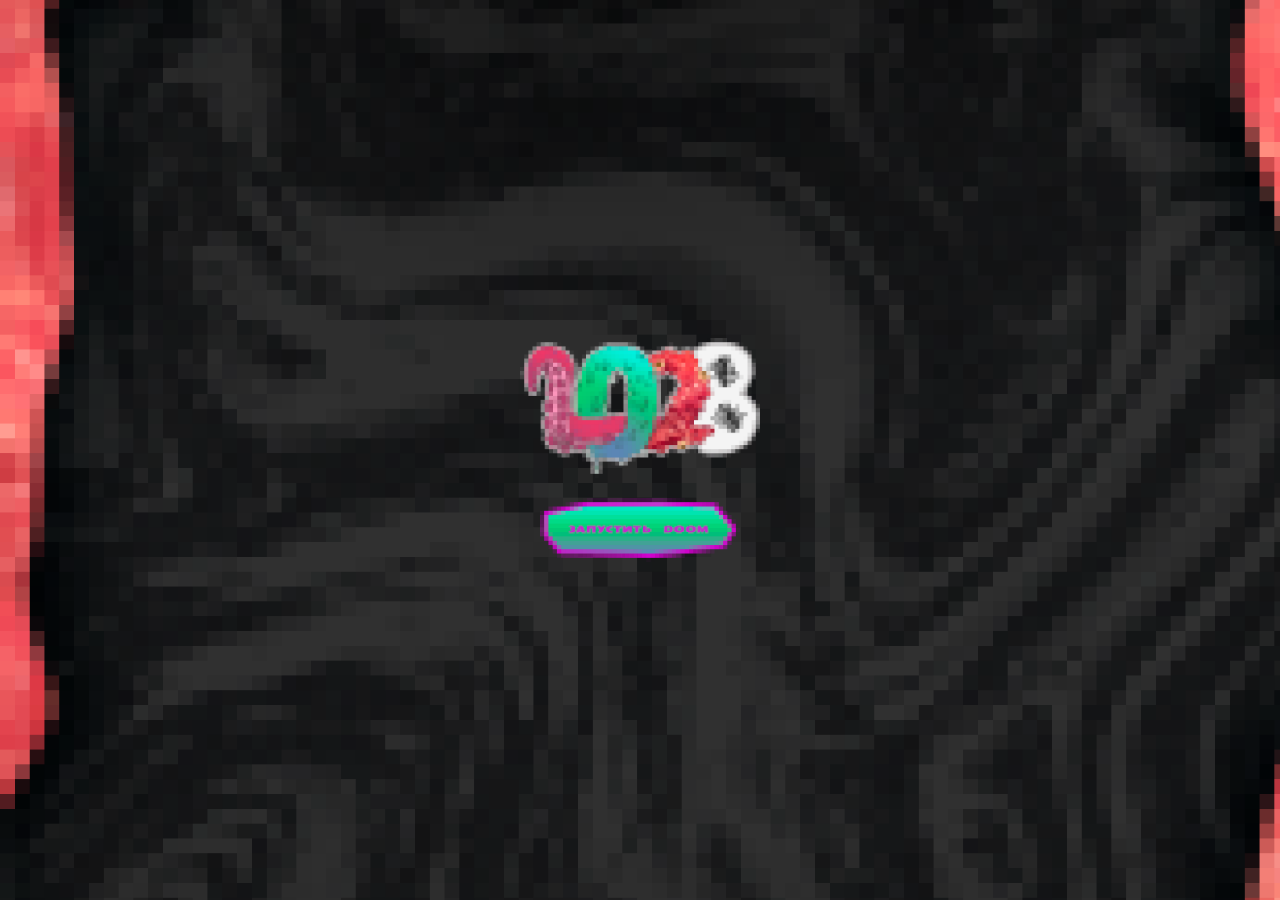
<file: index.html>
<!DOCTYPE html>
<html lang="ru">
<head>
    <meta charset="UTF-8">
    <meta name="viewport" content="width=device-width, initial-scale=1.0">
    <title>2028</title>
    <link rel="stylesheet" href="style.css">
</head>
<body>
    <div class="container">
        <img src="logo.png" alt="2028 Logo" class="logo">
        <div class="button-container">
            <a href="game.html">
                <img src="button.png" alt="Start Game" class="button">
            </a>
        </div>
    </div>
</body>
</html>
</file>
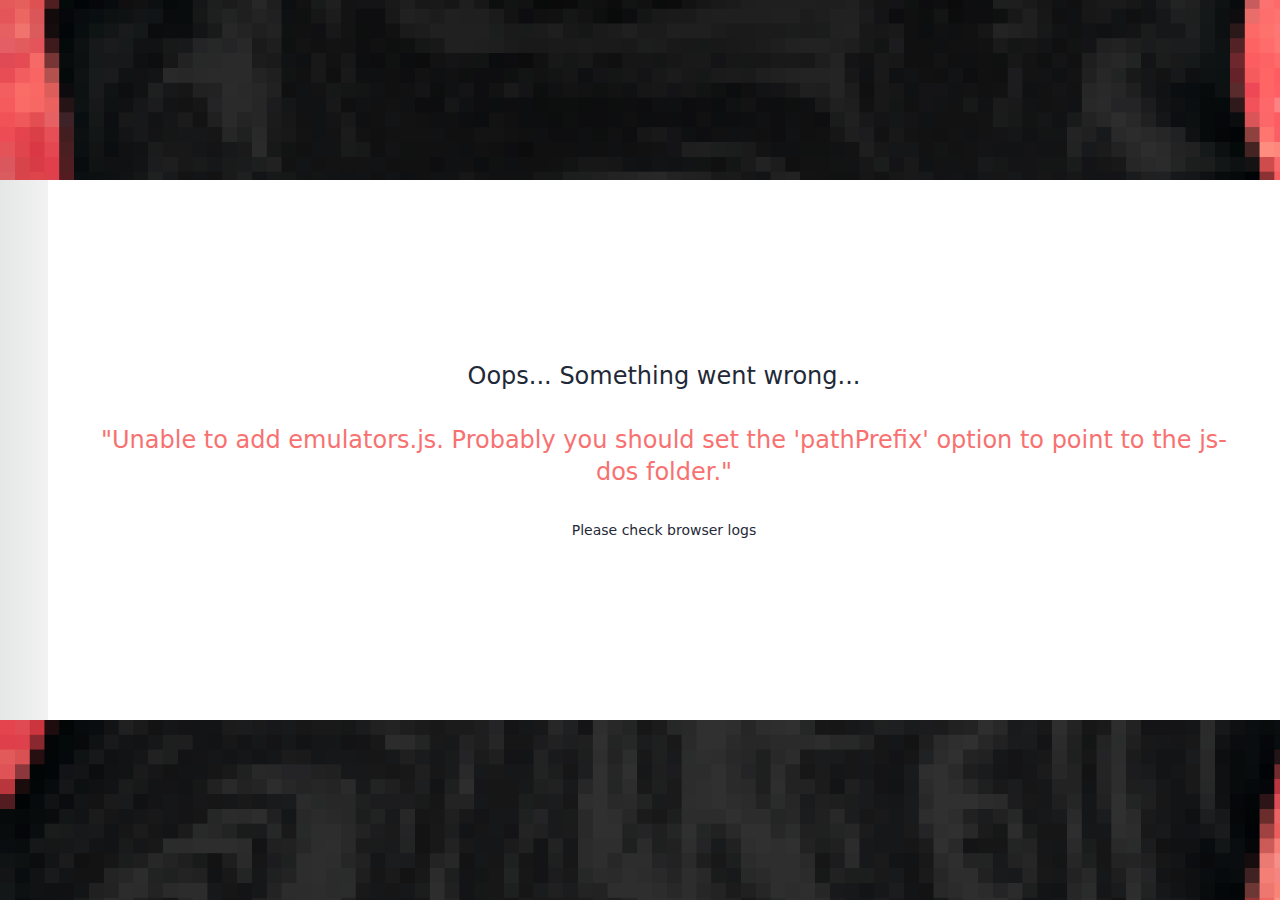
<file: game.html>
<!DOCTYPE html>
<html lang="ru">
<head>
    <meta charset="UTF-8">
    <meta name="viewport" content="width=device-width, initial-scale=1.0">
    <title>DOOM</title>

    <!-- Подключаем локальный CSS js-dos -->
    <link rel="stylesheet" href="jsdos/js-dos.css">
    <link rel="stylesheet" href="style.css">
</head>
<body>
    <div id="dosbox" class="dosbox-container" style="width: 100vw; height: 60vh;"></div>

    <!-- Подключаем локальный js-dos -->
    <script src="jsdos/js-dos.js"></script>

    <script>
        document.addEventListener("DOMContentLoaded", function() {
            if (typeof Dos === "undefined") {
                console.error("❌ js-dos не загружен!");
                return;
            }
            console.log("✅ js-dos загружен!");

            let dosbox = Dos(document.getElementById("dosbox"), {
                url: "games/doom.jsdos" // Локальный файл игры
            });

            dosbox.then(function (fs) {
                console.log("✅ DOOM успешно загружен!");
            }).catch(function (error) {
                console.error("❌ Ошибка загрузки DOOM:", error);
            });
        });
    </script>
</body>
</html>
</file>
<file: style.css>
* {
    margin: 0;
    padding: 0;
    box-sizing: border-box;
}

html, body {
    width: 100%;
    height: 100%;
    overflow: hidden; /* Убираем прокрутку */
    display: flex;
    justify-content: center;
    align-items: center;
    background: url('background.png') no-repeat center center/cover;
}

.container {
    display: flex;
    flex-direction: column;
    justify-content: center;
    align-items: center;
    height: 100vh;
    gap: 20px; /* Отступ между логотипом и кнопкой */
}

.logo {
    width: 60%;
    max-width: 400px;
    animation: mixedWiggle 0.2s infinite ease-in-out; /* Дрожание */
}

.button-container {
    display: flex;
    justify-content: center;
    align-items: center;
    width: 100%; /* Растягиваем контейнер на всю ширину */
}

.button-container a {
    display: flex;
    justify-content: center;
    width: 100%;
}

.button {
    width: 50%;
    max-width: 300px;
    cursor: pointer;
    transition: transform 0.2s;
}

.button:hover {
    transform: scale(1.1);
}

/* Анимация логотипа */
@keyframes mixedWiggle {
    0%, 100% { transform: rotate(0deg) translateX(0); }
    25% { transform: rotate(1deg) translateX(1px); }
    50% { transform: rotate(-1deg) translateX(-1px); }
    75% { transform: rotate(1deg) translateX(1px); }
}
</file>
<file: jsdos/js-dos.css>
*,:before,:after{box-sizing:border-box;border-width:0;border-style:solid;border-color:#e5e7eb}:before,:after{--tw-content: ""}html,:host{line-height:1.5;-webkit-text-size-adjust:100%;-moz-tab-size:4;-o-tab-size:4;tab-size:4;font-family:ui-sans-serif,system-ui,sans-serif,"Apple Color Emoji","Segoe UI Emoji",Segoe UI Symbol,"Noto Color Emoji";font-feature-settings:normal;font-variation-settings:normal;-webkit-tap-highlight-color:transparent}body{margin:0;line-height:inherit}hr{height:0;color:inherit;border-top-width:1px}abbr:where([title]){-webkit-text-decoration:underline dotted;text-decoration:underline dotted}h1,h2,h3,h4,h5,h6{font-size:inherit;font-weight:inherit}a{color:inherit;text-decoration:inherit}b,strong{font-weight:bolder}code,kbd,samp,pre{font-family:ui-monospace,SFMono-Regular,Menlo,Monaco,Consolas,Liberation Mono,Courier New,monospace;font-feature-settings:normal;font-variation-settings:normal;font-size:1em}small{font-size:80%}sub,sup{font-size:75%;line-height:0;position:relative;vertical-align:baseline}sub{bottom:-.25em}sup{top:-.5em}table{text-indent:0;border-color:inherit;border-collapse:collapse}button,input,optgroup,select,textarea{font-family:inherit;font-feature-settings:inherit;font-variation-settings:inherit;font-size:100%;font-weight:inherit;line-height:inherit;color:inherit;margin:0;padding:0}button,select{text-transform:none}button,[type=button],[type=reset],[type=submit]{-webkit-appearance:button;background-color:transparent;background-image:none}:-moz-focusring{outline:auto}:-moz-ui-invalid{box-shadow:none}progress{vertical-align:baseline}::-webkit-inner-spin-button,::-webkit-outer-spin-button{height:auto}[type=search]{-webkit-appearance:textfield;outline-offset:-2px}::-webkit-search-decoration{-webkit-appearance:none}::-webkit-file-upload-button{-webkit-appearance:button;font:inherit}summary{display:list-item}blockquote,dl,dd,h1,h2,h3,h4,h5,h6,hr,figure,p,pre{margin:0}fieldset{margin:0;padding:0}legend{padding:0}ol,ul,menu{list-style:none;margin:0;padding:0}dialog{padding:0}textarea{resize:vertical}input::-moz-placeholder,textarea::-moz-placeholder{opacity:1;color:#9ca3af}input::placeholder,textarea::placeholder{opacity:1;color:#9ca3af}button,[role=button]{cursor:pointer}:disabled{cursor:default}img,svg,video,canvas,audio,iframe,embed,object{display:block;vertical-align:middle}img,video{max-width:100%;height:auto}[hidden]{display:none}:root,[data-theme]{background-color:hsl(var(--b1) / var(--tw-bg-opacity, 1));color:hsl(var(--bc) / var(--tw-text-opacity, 1))}html{-webkit-tap-highlight-color:transparent}:root{color-scheme:light;--pf: 259 94% 44%;--sf: 314 100% 40%;--af: 174 75% 39%;--nf: 214 20% 14%;--in: 198 93% 60%;--su: 158 64% 52%;--wa: 43 96% 56%;--er: 0 91% 71%;--inc: 198 100% 12%;--suc: 158 100% 10%;--wac: 43 100% 11%;--erc: 0 100% 14%;--rounded-box: 1rem;--rounded-btn: .5rem;--rounded-badge: 1.9rem;--animation-btn: .25s;--animation-input: .2s;--btn-text-case: uppercase;--btn-focus-scale: .95;--border-btn: 1px;--tab-border: 1px;--tab-radius: .5rem;--p: 259 94% 51%;--pc: 259 96% 91%;--s: 314 100% 47%;--sc: 314 100% 91%;--a: 174 75% 46%;--ac: 174 75% 11%;--n: 214 20% 21%;--nc: 212 19% 87%;--b1: 0 0% 100%;--b2: 0 0% 95%;--b3: 180 2% 90%;--bc: 215 28% 17%}@media (prefers-color-scheme: dark){:root{color-scheme:dark;--pf: 262 80% 43%;--sf: 316 70% 43%;--af: 175 70% 34%;--in: 198 93% 60%;--su: 158 64% 52%;--wa: 43 96% 56%;--er: 0 91% 71%;--inc: 198 100% 12%;--suc: 158 100% 10%;--wac: 43 100% 11%;--erc: 0 100% 14%;--rounded-box: 1rem;--rounded-btn: .5rem;--rounded-badge: 1.9rem;--animation-btn: .25s;--animation-input: .2s;--btn-text-case: uppercase;--btn-focus-scale: .95;--border-btn: 1px;--tab-border: 1px;--tab-radius: .5rem;--p: 262 80% 50%;--pc: 0 0% 100%;--s: 316 70% 50%;--sc: 0 0% 100%;--a: 175 70% 41%;--ac: 0 0% 100%;--n: 213 18% 20%;--nf: 212 17% 17%;--nc: 220 13% 69%;--b1: 212 18% 14%;--b2: 213 18% 12%;--b3: 213 18% 10%;--bc: 220 13% 69%}}[data-theme=light]{color-scheme:light;--pf: 259 94% 44%;--sf: 314 100% 40%;--af: 174 75% 39%;--nf: 214 20% 14%;--in: 198 93% 60%;--su: 158 64% 52%;--wa: 43 96% 56%;--er: 0 91% 71%;--inc: 198 100% 12%;--suc: 158 100% 10%;--wac: 43 100% 11%;--erc: 0 100% 14%;--rounded-box: 1rem;--rounded-btn: .5rem;--rounded-badge: 1.9rem;--animation-btn: .25s;--animation-input: .2s;--btn-text-case: uppercase;--btn-focus-scale: .95;--border-btn: 1px;--tab-border: 1px;--tab-radius: .5rem;--p: 259 94% 51%;--pc: 259 96% 91%;--s: 314 100% 47%;--sc: 314 100% 91%;--a: 174 75% 46%;--ac: 174 75% 11%;--n: 214 20% 21%;--nc: 212 19% 87%;--b1: 0 0% 100%;--b2: 0 0% 95%;--b3: 180 2% 90%;--bc: 215 28% 17%}[data-theme=dark]{color-scheme:dark;--pf: 262 80% 43%;--sf: 316 70% 43%;--af: 175 70% 34%;--in: 198 93% 60%;--su: 158 64% 52%;--wa: 43 96% 56%;--er: 0 91% 71%;--inc: 198 100% 12%;--suc: 158 100% 10%;--wac: 43 100% 11%;--erc: 0 100% 14%;--rounded-box: 1rem;--rounded-btn: .5rem;--rounded-badge: 1.9rem;--animation-btn: .25s;--animation-input: .2s;--btn-text-case: uppercase;--btn-focus-scale: .95;--border-btn: 1px;--tab-border: 1px;--tab-radius: .5rem;--p: 262 80% 50%;--pc: 0 0% 100%;--s: 316 70% 50%;--sc: 0 0% 100%;--a: 175 70% 41%;--ac: 0 0% 100%;--n: 213 18% 20%;--nf: 212 17% 17%;--nc: 220 13% 69%;--b1: 212 18% 14%;--b2: 213 18% 12%;--b3: 213 18% 10%;--bc: 220 13% 69%}[data-theme=cupcake]{color-scheme:light;--pf: 183 47% 52%;--sf: 338 71% 71%;--af: 39 84% 51%;--nf: 280 46% 7%;--in: 198 93% 60%;--su: 158 64% 52%;--wa: 43 96% 56%;--er: 0 91% 71%;--pc: 183 20% 13%;--sc: 340 15% 16%;--ac: 37 41% 13%;--nc: 283 9% 81%;--inc: 198 100% 12%;--suc: 158 100% 10%;--wac: 43 100% 11%;--erc: 0 100% 14%;--rounded-box: 1rem;--rounded-badge: 1.9rem;--animation-btn: .25s;--animation-input: .2s;--btn-text-case: uppercase;--btn-focus-scale: .95;--border-btn: 1px;--p: 183 47% 59%;--s: 338 71% 78%;--a: 39 84% 58%;--n: 280 46% 14%;--b1: 24 33% 97%;--b2: 27 22% 92%;--b3: 23 14% 89%;--bc: 280 46% 14%;--rounded-btn: 1.9rem;--tab-border: 2px;--tab-radius: .5rem}[data-theme=bumblebee]{color-scheme:light;--pf: 50 94% 51%;--sf: 41 74% 46%;--af: 24 67% 52%;--nf: 240 33% 7%;--b2: 0 0% 93%;--b3: 0 0% 86%;--in: 198 93% 60%;--su: 158 64% 52%;--wa: 43 96% 56%;--er: 0 91% 71%;--bc: 146 0% 19%;--ac: 23 34% 13%;--nc: 247 7% 81%;--inc: 198 100% 12%;--suc: 158 100% 10%;--wac: 43 100% 11%;--erc: 0 100% 14%;--rounded-box: 1rem;--rounded-btn: .5rem;--rounded-badge: 1.9rem;--animation-btn: .25s;--animation-input: .2s;--btn-text-case: uppercase;--btn-focus-scale: .95;--border-btn: 1px;--tab-border: 1px;--tab-radius: .5rem;--p: 50 94% 58%;--pc: 240 33% 14%;--s: 41 74% 53%;--sc: 240 33% 14%;--a: 24 67% 59%;--n: 240 33% 14%;--b1: 0 0% 100%}[data-theme=emerald]{color-scheme:light;--pf: 141 50% 53%;--sf: 219 96% 53%;--af: 10 81% 49%;--nf: 219 20% 18%;--b2: 0 0% 93%;--b3: 0 0% 86%;--in: 198 93% 60%;--su: 158 64% 52%;--wa: 43 96% 56%;--er: 0 91% 71%;--inc: 198 100% 12%;--suc: 158 100% 10%;--wac: 43 100% 11%;--erc: 0 100% 14%;--rounded-box: 1rem;--rounded-btn: .5rem;--rounded-badge: 1.9rem;--btn-text-case: uppercase;--border-btn: 1px;--tab-border: 1px;--tab-radius: .5rem;--p: 141 50% 60%;--pc: 151 28% 19%;--s: 219 96% 60%;--sc: 210 20% 98%;--a: 10 81% 56%;--ac: 210 20% 98%;--n: 219 20% 25%;--nc: 210 20% 98%;--b1: 0 0% 100%;--bc: 219 20% 25%;--animation-btn: 0;--animation-input: 0;--btn-focus-scale: 1}[data-theme=corporate]{color-scheme:light;--pf: 229 96% 57%;--sf: 215 26% 52%;--af: 154 49% 53%;--nf: 233 27% 6%;--b2: 0 0% 93%;--b3: 0 0% 86%;--in: 198 93% 60%;--su: 158 64% 52%;--wa: 43 96% 56%;--er: 0 91% 71%;--pc: 243 100% 94%;--sc: 216 13% 13%;--ac: 151 21% 13%;--inc: 198 100% 12%;--suc: 158 100% 10%;--wac: 43 100% 11%;--erc: 0 100% 14%;--btn-text-case: uppercase;--border-btn: 1px;--tab-border: 1px;--tab-radius: .5rem;--p: 229 96% 64%;--s: 215 26% 59%;--a: 154 49% 60%;--n: 233 27% 13%;--nc: 210 38% 95%;--b1: 0 0% 100%;--bc: 233 27% 13%;--rounded-box: .25rem;--rounded-btn: .125rem;--rounded-badge: .125rem;--animation-btn: 0;--animation-input: 0;--btn-focus-scale: 1}[data-theme=synthwave]{color-scheme:dark;--pf: 321 70% 62%;--sf: 197 87% 58%;--af: 48 89% 50%;--nf: 253 59% 13%;--b2: 253 58% 8%;--b3: 253 58% 1%;--pc: 323 23% 15%;--sc: 199 28% 14%;--ac: 45 42% 13%;--rounded-box: 1rem;--rounded-btn: .5rem;--rounded-badge: 1.9rem;--animation-btn: .25s;--animation-input: .2s;--btn-text-case: uppercase;--btn-focus-scale: .95;--border-btn: 1px;--tab-border: 1px;--tab-radius: .5rem;--p: 321 70% 69%;--s: 197 87% 65%;--a: 48 89% 57%;--n: 253 59% 20%;--nc: 260 60% 98%;--b1: 253 58% 15%;--bc: 260 60% 98%;--in: 199 87% 64%;--inc: 257 63% 17%;--su: 168 74% 68%;--suc: 257 63% 17%;--wa: 48 89% 57%;--wac: 257 63% 17%;--er: 352 74% 57%;--erc: 260 60% 98%}[data-theme=retro]{color-scheme:light;--pf: 3 74% 69%;--sf: 145 27% 65%;--af: 24 67% 52%;--nf: 340 7% 10%;--inc: 239 85% 93%;--suc: 126 38% 89%;--wac: 29 59% 11%;--erc: 11 100% 91%;--animation-btn: .25s;--animation-input: .2s;--btn-text-case: uppercase;--btn-focus-scale: .95;--border-btn: 1px;--tab-border: 1px;--tab-radius: .5rem;--p: 3 74% 76%;--pc: 345 5% 15%;--s: 145 27% 72%;--sc: 345 5% 15%;--a: 24 67% 59%;--ac: 345 5% 15%;--n: 340 7% 17%;--nc: 43 41% 88%;--b1: 45 47% 80%;--b2: 44 47% 73%;--b3: 44 47% 68%;--bc: 345 5% 15%;--in: 221 83% 53%;--su: 142 76% 36%;--wa: 32 95% 44%;--er: 0 72% 51%;--rounded-box: .4rem;--rounded-btn: .4rem;--rounded-badge: .4rem}[data-theme=cyberpunk]{color-scheme:light;--pf: 345 100% 66%;--sf: 195 80% 63%;--af: 276 74% 64%;--nf: 57 100% 6%;--b2: 56 100% 43%;--b3: 56 100% 36%;--in: 198 93% 60%;--su: 158 64% 52%;--wa: 43 96% 56%;--er: 0 91% 71%;--bc: 53 46% 13%;--pc: 348 27% 15%;--sc: 196 23% 15%;--ac: 277 22% 15%;--inc: 198 100% 12%;--suc: 158 100% 10%;--wac: 43 100% 11%;--erc: 0 100% 14%;--animation-btn: .25s;--animation-input: .2s;--btn-text-case: uppercase;--btn-focus-scale: .95;--border-btn: 1px;--tab-border: 1px;font-family:ui-monospace,SFMono-Regular,Menlo,Monaco,Consolas,Liberation Mono,Courier New,monospace;--p: 345 100% 73%;--s: 195 80% 70%;--a: 276 74% 71%;--n: 57 100% 13%;--nc: 56 100% 50%;--b1: 56 100% 50%;--rounded-box: 0;--rounded-btn: 0;--rounded-badge: 0;--tab-radius: 0}[data-theme=valentine]{color-scheme:light;--pf: 353 74% 60%;--sf: 254 86% 70%;--af: 181 56% 63%;--nf: 336 43% 41%;--b2: 318 46% 82%;--b3: 318 46% 75%;--pc: 356 26% 14%;--sc: 256 20% 15%;--ac: 181 16% 15%;--inc: 239 85% 93%;--suc: 126 38% 89%;--wac: 29 59% 11%;--erc: 11 100% 91%;--rounded-box: 1rem;--rounded-badge: 1.9rem;--animation-btn: .25s;--animation-input: .2s;--btn-text-case: uppercase;--btn-focus-scale: .95;--border-btn: 1px;--tab-border: 1px;--tab-radius: .5rem;--p: 353 74% 67%;--s: 254 86% 77%;--a: 181 56% 70%;--n: 336 43% 48%;--nc: 318 46% 89%;--b1: 318 46% 89%;--bc: 344 38% 28%;--in: 221 83% 53%;--su: 142 76% 36%;--wa: 32 95% 44%;--er: 0 72% 51%;--rounded-btn: 1.9rem}[data-theme=halloween]{color-scheme:dark;--pf: 32 89% 45%;--sf: 271 46% 35%;--af: 91 100% 26%;--nf: 31 81% 3%;--b2: 0 0% 6%;--b3: 0 0% 0%;--bc: 145 0% 81%;--sc: 275 36% 88%;--nc: 26 11% 80%;--inc: 239 85% 93%;--suc: 126 38% 89%;--wac: 29 59% 11%;--erc: 11 100% 91%;--rounded-box: 1rem;--rounded-btn: .5rem;--rounded-badge: 1.9rem;--animation-btn: .25s;--animation-input: .2s;--btn-text-case: uppercase;--btn-focus-scale: .95;--border-btn: 1px;--tab-border: 1px;--tab-radius: .5rem;--p: 32 89% 52%;--pc: 180 7% 8%;--s: 271 46% 42%;--a: 91 100% 33%;--ac: 0 0% 0%;--n: 31 81% 10%;--b1: 0 0% 13%;--in: 221 83% 53%;--su: 142 76% 36%;--wa: 32 95% 44%;--er: 0 72% 51%}[data-theme=garden]{color-scheme:light;--pf: 331 100% 41%;--sf: 334 37% 34%;--af: 139 16% 36%;--nf: 44 100% 1%;--b2: 0 4% 84%;--b3: 0 4% 77%;--in: 198 93% 60%;--su: 158 64% 52%;--wa: 43 96% 56%;--er: 0 91% 71%;--pc: 346 100% 93%;--sc: 340 30% 88%;--ac: 136 12% 88%;--inc: 198 100% 12%;--suc: 158 100% 10%;--wac: 43 100% 11%;--erc: 0 100% 14%;--rounded-box: 1rem;--rounded-btn: .5rem;--rounded-badge: 1.9rem;--animation-btn: .25s;--animation-input: .2s;--btn-text-case: uppercase;--btn-focus-scale: .95;--border-btn: 1px;--tab-border: 1px;--tab-radius: .5rem;--p: 331 100% 48%;--s: 334 37% 41%;--a: 139 16% 43%;--n: 44 100% 8%;--nc: 0 4% 91%;--b1: 0 4% 91%;--bc: 0 3% 6%}[data-theme=forest]{color-scheme:dark;--pf: 141 72% 35%;--sf: 164 73% 35%;--af: 175 73% 35%;--nf: 161 37% 8%;--b2: 0 12% 1%;--b3: 0 0% 0%;--in: 198 93% 60%;--su: 158 64% 52%;--wa: 43 96% 56%;--er: 0 91% 71%;--bc: 360 1% 79%;--sc: 158 32% 11%;--ac: 172 31% 11%;--nc: 157 7% 81%;--inc: 198 100% 12%;--suc: 158 100% 10%;--wac: 43 100% 11%;--erc: 0 100% 14%;--rounded-box: 1rem;--rounded-badge: 1.9rem;--animation-btn: .25s;--animation-input: .2s;--btn-text-case: uppercase;--btn-focus-scale: .95;--border-btn: 1px;--tab-border: 1px;--tab-radius: .5rem;--p: 141 72% 42%;--pc: 0 0% 0%;--s: 164 73% 42%;--a: 175 73% 42%;--n: 161 37% 15%;--b1: 0 12% 8%;--rounded-btn: 1.9rem}[data-theme=aqua]{color-scheme:dark;--pf: 182 93% 42%;--sf: 274 31% 50%;--af: 47 100% 73%;--nf: 205 54% 43%;--b2: 219 53% 36%;--b3: 219 53% 29%;--bc: 228 38% 89%;--sc: 276 17% 12%;--ac: 46 19% 16%;--nc: 212 51% 91%;--inc: 239 85% 93%;--suc: 126 38% 89%;--wac: 29 59% 11%;--erc: 11 100% 91%;--rounded-box: 1rem;--rounded-btn: .5rem;--rounded-badge: 1.9rem;--animation-btn: .25s;--animation-input: .2s;--btn-text-case: uppercase;--btn-focus-scale: .95;--border-btn: 1px;--tab-border: 1px;--tab-radius: .5rem;--p: 182 93% 49%;--pc: 181 100% 17%;--s: 274 31% 57%;--a: 47 100% 80%;--n: 205 54% 50%;--b1: 219 53% 43%;--in: 221 83% 53%;--su: 142 76% 36%;--wa: 32 95% 44%;--er: 0 72% 51%}[data-theme=lofi]{color-scheme:light;--pf: 0 0% 0%;--sf: 0 2% 3%;--af: 0 0% 8%;--nf: 0 0% 0%;--btn-text-case: uppercase;--border-btn: 1px;--tab-border: 1px;--p: 0 0% 5%;--pc: 0 0% 100%;--s: 0 2% 10%;--sc: 0 0% 100%;--a: 0 0% 15%;--ac: 0 0% 100%;--n: 0 0% 0%;--nc: 0 0% 100%;--b1: 0 0% 100%;--b2: 0 0% 95%;--b3: 0 2% 90%;--bc: 0 0% 0%;--in: 212 100% 48%;--inc: 0 0% 100%;--su: 137 72% 46%;--suc: 0 0% 0%;--wa: 5 100% 66%;--wac: 0 0% 100%;--er: 325 78% 49%;--erc: 0 0% 100%;--rounded-box: .25rem;--rounded-btn: .125rem;--rounded-badge: .125rem;--animation-btn: 0;--animation-input: 0;--btn-focus-scale: 1;--tab-radius: 0}[data-theme=pastel]{color-scheme:light;--pf: 284 22% 73%;--sf: 352 70% 81%;--af: 158 55% 74%;--nf: 199 44% 54%;--in: 198 93% 60%;--su: 158 64% 52%;--wa: 43 96% 56%;--er: 0 91% 71%;--bc: 146 0% 19%;--pc: 284 4% 16%;--sc: 352 7% 17%;--ac: 158 10% 16%;--nc: 200 19% 13%;--inc: 198 100% 12%;--suc: 158 100% 10%;--wac: 43 100% 11%;--erc: 0 100% 14%;--rounded-box: 1rem;--rounded-badge: 1.9rem;--animation-btn: .25s;--animation-input: .2s;--btn-text-case: uppercase;--btn-focus-scale: .95;--border-btn: 1px;--tab-border: 1px;--tab-radius: .5rem;--p: 284 22% 80%;--s: 352 70% 88%;--a: 158 55% 81%;--n: 199 44% 61%;--b1: 0 0% 100%;--b2: 210 20% 98%;--b3: 216 12% 84%;--rounded-btn: 1.9rem}[data-theme=fantasy]{color-scheme:light;--pf: 296 83% 18%;--sf: 200 100% 30%;--af: 31 94% 44%;--nf: 215 28% 10%;--b2: 0 0% 93%;--b3: 0 0% 86%;--in: 198 93% 60%;--su: 158 64% 52%;--wa: 43 96% 56%;--er: 0 91% 71%;--pc: 302 27% 85%;--sc: 212 51% 90%;--ac: 28 57% 12%;--nc: 218 6% 82%;--inc: 198 100% 12%;--suc: 158 100% 10%;--wac: 43 100% 11%;--erc: 0 100% 14%;--rounded-box: 1rem;--rounded-btn: .5rem;--rounded-badge: 1.9rem;--animation-btn: .25s;--animation-input: .2s;--btn-text-case: uppercase;--btn-focus-scale: .95;--border-btn: 1px;--tab-border: 1px;--tab-radius: .5rem;--p: 296 83% 25%;--s: 200 100% 37%;--a: 31 94% 51%;--n: 215 28% 17%;--b1: 0 0% 100%;--bc: 215 28% 17%}[data-theme=wireframe]{color-scheme:light;--pf: 0 0% 65%;--sf: 0 0% 65%;--af: 0 0% 65%;--nf: 0 0% 85%;--bc: 146 0% 19%;--pc: 145 0% 15%;--sc: 145 0% 15%;--ac: 145 0% 15%;--nc: 145 0% 18%;--inc: 263 100% 91%;--suc: 105 32% 85%;--wac: 58 21% 11%;--erc: 17 100% 90%;--animation-btn: .25s;--animation-input: .2s;--btn-text-case: uppercase;--btn-focus-scale: .95;--border-btn: 1px;--tab-border: 1px;font-family:Chalkboard,comic sans ms,sanssecondaryerif;--p: 0 0% 72%;--s: 0 0% 72%;--a: 0 0% 72%;--n: 0 0% 92%;--b1: 0 0% 100%;--b2: 0 0% 93%;--b3: 0 0% 87%;--in: 240 100% 50%;--su: 120 100% 25%;--wa: 60 30% 50%;--er: 0 100% 50%;--rounded-box: .2rem;--rounded-btn: .2rem;--rounded-badge: .2rem;--tab-radius: .2rem}[data-theme=black]{color-scheme:dark;--pf: 0 2% 13%;--sf: 0 2% 13%;--af: 0 2% 13%;--bc: 145 0% 78%;--pc: 0 1% 82%;--sc: 0 1% 82%;--ac: 0 1% 82%;--nc: 0 0% 81%;--inc: 263 100% 91%;--suc: 105 32% 85%;--wac: 58 45% 13%;--erc: 17 100% 90%;--border-btn: 1px;--tab-border: 1px;--p: 0 2% 20%;--s: 0 2% 20%;--a: 0 2% 20%;--b1: 0 0% 0%;--b2: 0 0% 5%;--b3: 0 2% 10%;--n: 0 1% 15%;--nf: 0 2% 20%;--in: 240 100% 50%;--su: 120 100% 25%;--wa: 60 100% 50%;--er: 0 100% 50%;--rounded-box: 0;--rounded-btn: 0;--rounded-badge: 0;--animation-btn: 0;--animation-input: 0;--btn-text-case: lowercase;--btn-focus-scale: 1;--tab-radius: 0}[data-theme=luxury]{color-scheme:dark;--pf: 0 0% 93%;--sf: 218 54% 11%;--af: 319 22% 19%;--nf: 28 100% 3%;--pc: 146 0% 19%;--sc: 227 12% 82%;--ac: 322 9% 84%;--inc: 205 27% 15%;--suc: 88 35% 12%;--wac: 52 28% 14%;--erc: 3 31% 15%;--rounded-box: 1rem;--rounded-btn: .5rem;--rounded-badge: 1.9rem;--animation-btn: .25s;--animation-input: .2s;--btn-text-case: uppercase;--btn-focus-scale: .95;--border-btn: 1px;--tab-border: 1px;--tab-radius: .5rem;--p: 0 0% 100%;--s: 218 54% 18%;--a: 319 22% 26%;--n: 28 100% 10%;--nc: 44 100% 82%;--b1: 240 10% 4%;--b2: 270 4% 9%;--b3: 270 2% 18%;--bc: 37 67% 58%;--in: 202 100% 70%;--su: 89 62% 52%;--wa: 54 69% 64%;--er: 0 100% 72%}[data-theme=dracula]{color-scheme:dark;--pf: 326 100% 67%;--sf: 265 89% 71%;--af: 31 100% 64%;--nf: 230 15% 23%;--b2: 231 15% 11%;--b3: 231 15% 4%;--pc: 328 26% 15%;--sc: 266 19% 16%;--ac: 30 30% 15%;--nc: 232 7% 85%;--inc: 191 20% 16%;--suc: 128 30% 14%;--wac: 64 20% 15%;--erc: 5 39% 14%;--rounded-box: 1rem;--rounded-btn: .5rem;--rounded-badge: 1.9rem;--animation-btn: .25s;--animation-input: .2s;--btn-text-case: uppercase;--btn-focus-scale: .95;--border-btn: 1px;--tab-border: 1px;--tab-radius: .5rem;--p: 326 100% 74%;--s: 265 89% 78%;--a: 31 100% 71%;--n: 230 15% 30%;--b1: 231 15% 18%;--bc: 60 30% 96%;--in: 191 97% 77%;--su: 135 94% 65%;--wa: 65 92% 76%;--er: 0 100% 67%}[data-theme=cmyk]{color-scheme:light;--pf: 203 83% 53%;--sf: 335 78% 53%;--af: 56 100% 53%;--nf: 0 0% 3%;--b2: 0 0% 93%;--b3: 0 0% 86%;--bc: 146 0% 19%;--pc: 207 32% 14%;--sc: 344 100% 93%;--ac: 54 41% 14%;--nc: 145 0% 80%;--inc: 194 26% 12%;--suc: 295 30% 87%;--wac: 24 46% 13%;--erc: 12 100% 91%;--rounded-box: 1rem;--rounded-btn: .5rem;--rounded-badge: 1.9rem;--animation-btn: .25s;--animation-input: .2s;--btn-text-case: uppercase;--btn-focus-scale: .95;--border-btn: 1px;--tab-border: 1px;--tab-radius: .5rem;--p: 203 83% 60%;--s: 335 78% 60%;--a: 56 100% 60%;--n: 0 0% 10%;--b1: 0 0% 100%;--in: 192 48% 52%;--su: 291 48% 38%;--wa: 25 85% 57%;--er: 4 81% 56%}[data-theme=autumn]{color-scheme:light;--pf: 344 96% 21%;--sf: 0 63% 51%;--af: 27 56% 56%;--nf: 22 17% 37%;--b2: 0 0% 88%;--b3: 0 0% 81%;--bc: 145 0% 18%;--pc: 2 46% 87%;--sc: 6 87% 92%;--ac: 27 25% 13%;--nc: 21 15% 88%;--inc: 188 26% 12%;--suc: 161 25% 89%;--wac: 28 55% 12%;--erc: 8 100% 91%;--rounded-box: 1rem;--rounded-btn: .5rem;--rounded-badge: 1.9rem;--animation-btn: .25s;--animation-input: .2s;--btn-text-case: uppercase;--btn-focus-scale: .95;--border-btn: 1px;--tab-border: 1px;--tab-radius: .5rem;--p: 344 96% 28%;--s: 0 63% 58%;--a: 27 56% 63%;--n: 22 17% 44%;--b1: 0 0% 95%;--in: 187 48% 50%;--su: 165 34% 43%;--wa: 30 84% 50%;--er: 354 79% 49%}[data-theme=business]{color-scheme:dark;--pf: 210 64% 24%;--sf: 200 13% 48%;--af: 13 80% 53%;--nf: 213 14% 9%;--b2: 0 0% 6%;--b3: 0 0% 0%;--bc: 145 0% 80%;--pc: 219 26% 86%;--sc: 200 7% 12%;--ac: 14 40% 13%;--nc: 214 3% 81%;--inc: 210 64% 91%;--suc: 141 16% 12%;--wac: 37 30% 13%;--erc: 11 59% 89%;--animation-btn: .25s;--animation-input: .2s;--btn-text-case: uppercase;--btn-focus-scale: .95;--border-btn: 1px;--tab-border: 1px;--tab-radius: .5rem;--p: 210 64% 31%;--s: 200 13% 55%;--a: 13 80% 60%;--n: 213 14% 16%;--b1: 0 0% 13%;--in: 199 100% 42%;--su: 144 31% 56%;--wa: 39 64% 60%;--er: 6 56% 43%;--rounded-box: .25rem;--rounded-btn: .125rem;--rounded-badge: .125rem}[data-theme=acid]{color-scheme:light;--pf: 303 100% 43%;--sf: 27 100% 43%;--af: 72 98% 43%;--nf: 238 43% 10%;--b2: 0 0% 91%;--b3: 0 0% 84%;--bc: 145 0% 19%;--pc: 302 100% 93%;--sc: 25 62% 12%;--ac: 73 44% 13%;--nc: 248 11% 82%;--inc: 217 36% 14%;--suc: 145 23% 13%;--wac: 50 42% 13%;--erc: 15 100% 90%;--animation-btn: .25s;--animation-input: .2s;--btn-text-case: uppercase;--btn-focus-scale: .95;--border-btn: 1px;--tab-border: 1px;--tab-radius: .5rem;--p: 303 100% 50%;--s: 27 100% 50%;--a: 72 98% 50%;--n: 238 43% 17%;--b1: 0 0% 98%;--in: 210 92% 58%;--su: 149 50% 58%;--wa: 53 93% 57%;--er: 1 100% 45%;--rounded-box: 1.25rem;--rounded-btn: 1rem;--rounded-badge: 1rem}[data-theme=lemonade]{color-scheme:light;--pf: 89 96% 24%;--sf: 60 81% 48%;--af: 63 80% 81%;--nf: 238 43% 10%;--b2: 0 0% 93%;--b3: 0 0% 86%;--bc: 146 0% 19%;--pc: 89 39% 87%;--sc: 58 39% 13%;--ac: 62 8% 17%;--nc: 248 11% 82%;--inc: 192 5% 17%;--suc: 74 15% 16%;--wac: 49 21% 15%;--erc: 2 11% 16%;--rounded-box: 1rem;--rounded-btn: .5rem;--rounded-badge: 1.9rem;--animation-btn: .25s;--animation-input: .2s;--btn-text-case: uppercase;--btn-focus-scale: .95;--border-btn: 1px;--tab-border: 1px;--tab-radius: .5rem;--p: 89 96% 31%;--s: 60 81% 55%;--a: 63 80% 88%;--n: 238 43% 17%;--b1: 0 0% 100%;--in: 192 39% 85%;--su: 74 76% 79%;--wa: 50 87% 75%;--er: 1 70% 83%}[data-theme=night]{color-scheme:dark;--pf: 198 93% 53%;--sf: 234 89% 67%;--af: 329 86% 63%;--b2: 222 47% 4%;--b3: 0 0% 0%;--bc: 229 7% 80%;--pc: 202 34% 14%;--sc: 239 22% 15%;--ac: 332 26% 15%;--nc: 221 7% 82%;--suc: 169 31% 13%;--wac: 39 36% 14%;--erc: 354 28% 15%;--rounded-box: 1rem;--rounded-btn: .5rem;--rounded-badge: 1.9rem;--animation-btn: .25s;--animation-input: .2s;--btn-text-case: uppercase;--btn-focus-scale: .95;--border-btn: 1px;--tab-border: 1px;--tab-radius: .5rem;--p: 198 93% 60%;--s: 234 89% 74%;--a: 329 86% 70%;--n: 217 33% 17%;--nf: 217 30% 22%;--b1: 222 47% 11%;--in: 198 90% 48%;--inc: 0 0% 0%;--su: 172 66% 50%;--wa: 41 88% 64%;--er: 351 95% 71%}[data-theme=coffee]{color-scheme:dark;--pf: 30 67% 51%;--sf: 182 25% 13%;--af: 194 74% 18%;--nf: 0 0% 0%;--b2: 306 19% 4%;--b3: 0 0% 0%;--pc: 28 35% 13%;--sc: 182 6% 83%;--ac: 199 20% 85%;--nc: 300 1% 79%;--inc: 170 12% 14%;--suc: 92 11% 13%;--wac: 41 33% 14%;--erc: 11 25% 15%;--rounded-box: 1rem;--rounded-btn: .5rem;--rounded-badge: 1.9rem;--animation-btn: .25s;--animation-input: .2s;--btn-text-case: uppercase;--btn-focus-scale: .95;--border-btn: 1px;--tab-border: 1px;--tab-radius: .5rem;--p: 30 67% 58%;--s: 182 25% 20%;--a: 194 74% 25%;--n: 300 20% 6%;--b1: 306 19% 11%;--bc: 37 8% 42%;--in: 171 37% 67%;--su: 93 25% 62%;--wa: 43 100% 69%;--er: 10 95% 75%}[data-theme=winter]{color-scheme:light;--pf: 212 100% 44%;--sf: 247 47% 36%;--af: 310 49% 45%;--nf: 217 92% 3%;--pc: 231 100% 93%;--sc: 256 40% 88%;--ac: 316 56% 91%;--nc: 229 10% 80%;--inc: 192 18% 16%;--suc: 181 16% 14%;--wac: 32 9% 16%;--erc: 2 19% 15%;--rounded-box: 1rem;--rounded-btn: .5rem;--rounded-badge: 1.9rem;--animation-btn: .25s;--animation-input: .2s;--btn-text-case: uppercase;--btn-focus-scale: .95;--border-btn: 1px;--tab-border: 1px;--tab-radius: .5rem;--p: 212 100% 51%;--s: 247 47% 43%;--a: 310 49% 52%;--n: 217 92% 10%;--b1: 0 0% 100%;--b2: 217 100% 97%;--b3: 219 44% 92%;--bc: 214 30% 32%;--in: 192 93% 78%;--su: 182 47% 66%;--wa: 32 62% 84%;--er: 0 63% 72%}:root{--sidebar-width: 3rem}*,:before,:after{--tw-border-spacing-x: 0;--tw-border-spacing-y: 0;--tw-translate-x: 0;--tw-translate-y: 0;--tw-rotate: 0;--tw-skew-x: 0;--tw-skew-y: 0;--tw-scale-x: 1;--tw-scale-y: 1;--tw-pan-x: ;--tw-pan-y: ;--tw-pinch-zoom: ;--tw-scroll-snap-strictness: proximity;--tw-gradient-from-position: ;--tw-gradient-via-position: ;--tw-gradient-to-position: ;--tw-ordinal: ;--tw-slashed-zero: ;--tw-numeric-figure: ;--tw-numeric-spacing: ;--tw-numeric-fraction: ;--tw-ring-inset: ;--tw-ring-offset-width: 0px;--tw-ring-offset-color: #fff;--tw-ring-color: rgb(59 130 246 / .5);--tw-ring-offset-shadow: 0 0 #0000;--tw-ring-shadow: 0 0 #0000;--tw-shadow: 0 0 #0000;--tw-shadow-colored: 0 0 #0000;--tw-blur: ;--tw-brightness: ;--tw-contrast: ;--tw-grayscale: ;--tw-hue-rotate: ;--tw-invert: ;--tw-saturate: ;--tw-sepia: ;--tw-drop-shadow: ;--tw-backdrop-blur: ;--tw-backdrop-brightness: ;--tw-backdrop-contrast: ;--tw-backdrop-grayscale: ;--tw-backdrop-hue-rotate: ;--tw-backdrop-invert: ;--tw-backdrop-opacity: ;--tw-backdrop-saturate: ;--tw-backdrop-sepia: }::backdrop{--tw-border-spacing-x: 0;--tw-border-spacing-y: 0;--tw-translate-x: 0;--tw-translate-y: 0;--tw-rotate: 0;--tw-skew-x: 0;--tw-skew-y: 0;--tw-scale-x: 1;--tw-scale-y: 1;--tw-pan-x: ;--tw-pan-y: ;--tw-pinch-zoom: ;--tw-scroll-snap-strictness: proximity;--tw-gradient-from-position: ;--tw-gradient-via-position: ;--tw-gradient-to-position: ;--tw-ordinal: ;--tw-slashed-zero: ;--tw-numeric-figure: ;--tw-numeric-spacing: ;--tw-numeric-fraction: ;--tw-ring-inset: ;--tw-ring-offset-width: 0px;--tw-ring-offset-color: #fff;--tw-ring-color: rgb(59 130 246 / .5);--tw-ring-offset-shadow: 0 0 #0000;--tw-ring-shadow: 0 0 #0000;--tw-shadow: 0 0 #0000;--tw-shadow-colored: 0 0 #0000;--tw-blur: ;--tw-brightness: ;--tw-contrast: ;--tw-grayscale: ;--tw-hue-rotate: ;--tw-invert: ;--tw-saturate: ;--tw-sepia: ;--tw-drop-shadow: ;--tw-backdrop-blur: ;--tw-backdrop-brightness: ;--tw-backdrop-contrast: ;--tw-backdrop-grayscale: ;--tw-backdrop-hue-rotate: ;--tw-backdrop-invert: ;--tw-backdrop-opacity: ;--tw-backdrop-saturate: ;--tw-backdrop-sepia: }.container{width:100%}@media (min-width: 640px){.container{max-width:640px}}@media (min-width: 768px){.container{max-width:768px}}@media (min-width: 1024px){.container{max-width:1024px}}@media (min-width: 1280px){.container{max-width:1280px}}@media (min-width: 1536px){.container{max-width:1536px}}.alert{display:grid;width:100%;grid-auto-flow:row;align-content:flex-start;align-items:center;justify-items:center;gap:1rem;text-align:center;border-width:1px;--tw-border-opacity: 1;border-color:hsl(var(--b2) / var(--tw-border-opacity));padding:1rem;--tw-text-opacity: 1;color:hsl(var(--bc) / var(--tw-text-opacity));border-radius:var(--rounded-box, 1rem);--alert-bg: hsl(var(--b2));--alert-bg-mix: hsl(var(--b1));background-color:var(--alert-bg)}@media (min-width: 640px){.alert{grid-auto-flow:column;grid-template-columns:auto minmax(auto,1fr);justify-items:start;text-align:left}}.avatar.placeholder>div{display:flex;align-items:center;justify-content:center}@media (hover:hover){.label a:hover{--tw-text-opacity: 1;color:hsl(var(--bc) / var(--tw-text-opacity))}.link-neutral:hover{--tw-text-opacity: 1;color:hsl(var(--nf) / var(--tw-text-opacity))}.menu li>*:not(ul):not(.menu-title):not(details):active,.menu li>*:not(ul):not(.menu-title):not(details).active,.menu li>details>summary:active{--tw-bg-opacity: 1;background-color:hsl(var(--n) / var(--tw-bg-opacity));--tw-text-opacity: 1;color:hsl(var(--nc) / var(--tw-text-opacity))}.tab:hover{--tw-text-opacity: 1}.table tr.hover:hover,.table tr.hover:nth-child(2n):hover{--tw-bg-opacity: 1;background-color:hsl(var(--b2) / var(--tw-bg-opacity))}}.btn{display:inline-flex;flex-shrink:0;cursor:pointer;-webkit-user-select:none;-moz-user-select:none;user-select:none;flex-wrap:wrap;align-items:center;justify-content:center;border-color:transparent;border-color:hsl(var(--b2) / var(--tw-border-opacity));text-align:center;transition-property:color,background-color,border-color,text-decoration-color,fill,stroke,opacity,box-shadow,transform,filter,-webkit-backdrop-filter;transition-property:color,background-color,border-color,text-decoration-color,fill,stroke,opacity,box-shadow,transform,filter,backdrop-filter;transition-property:color,background-color,border-color,text-decoration-color,fill,stroke,opacity,box-shadow,transform,filter,backdrop-filter,-webkit-backdrop-filter;transition-timing-function:cubic-bezier(.4,0,.2,1);transition-timing-function:cubic-bezier(0,0,.2,1);transition-duration:.2s;border-radius:var(--rounded-btn, .5rem);height:3rem;padding-left:1rem;padding-right:1rem;min-height:3rem;font-size:.875rem;line-height:1em;gap:.5rem;font-weight:600;text-decoration-line:none;border-width:var(--border-btn, 1px);animation:button-pop var(--animation-btn, .25s) ease-out;text-transform:var(--btn-text-case, uppercase);--tw-border-opacity: 1;--tw-bg-opacity: 1;background-color:hsl(var(--b2) / var(--tw-bg-opacity));--tw-text-opacity: 1;color:hsl(var(--bc) / var(--tw-text-opacity));outline-color:hsl(var(--bc) / 1)}.btn-disabled,.btn[disabled],.btn:disabled{pointer-events:none}.btn-group>input[type=radio].btn{-webkit-appearance:none;-moz-appearance:none;appearance:none}.btn-group>input[type=radio].btn:before{content:attr(data-title)}.btn:is(input[type=checkbox]),.btn:is(input[type=radio]){width:auto;-webkit-appearance:none;-moz-appearance:none;appearance:none}.btn:is(input[type=checkbox]):after,.btn:is(input[type=radio]):after{--tw-content: attr(aria-label);content:var(--tw-content)}.card{position:relative;display:flex;flex-direction:column;border-radius:var(--rounded-box, 1rem)}.card:focus{outline:2px solid transparent;outline-offset:2px}.card-body{display:flex;flex:1 1 auto;flex-direction:column;padding:var(--padding-card, 2rem);gap:.5rem}.card-body :where(p){flex-grow:1}.card figure{display:flex;align-items:center;justify-content:center}.card.image-full{display:grid}.card.image-full:before{position:relative;content:"";z-index:10;--tw-bg-opacity: 1;background-color:hsl(var(--n) / var(--tw-bg-opacity));opacity:.75;border-radius:var(--rounded-box, 1rem)}.card.image-full:before,.card.image-full>*{grid-column-start:1;grid-row-start:1}.card.image-full>figure img{height:100%;-o-object-fit:cover;object-fit:cover}.card.image-full>.card-body{position:relative;z-index:20;--tw-text-opacity: 1;color:hsl(var(--nc) / var(--tw-text-opacity))}.checkbox{flex-shrink:0;--chkbg: var(--bc);--chkfg: var(--b1);height:1.5rem;width:1.5rem;cursor:pointer;-webkit-appearance:none;-moz-appearance:none;appearance:none;border-width:1px;border-color:hsl(var(--bc) / var(--tw-border-opacity));--tw-border-opacity: .2;border-radius:var(--rounded-btn, .5rem)}.dropdown{position:relative;display:inline-block}.dropdown>*:not(summary):focus{outline:2px solid transparent;outline-offset:2px}.dropdown .dropdown-content{position:absolute}.dropdown:is(:not(details)) .dropdown-content{visibility:hidden;opacity:0;transform-origin:top;--tw-scale-x: .95;--tw-scale-y: .95;transform:translate(var(--tw-translate-x),var(--tw-translate-y)) rotate(var(--tw-rotate)) skew(var(--tw-skew-x)) skewY(var(--tw-skew-y)) scaleX(var(--tw-scale-x)) scaleY(var(--tw-scale-y));transition-property:color,background-color,border-color,text-decoration-color,fill,stroke,opacity,box-shadow,transform,filter,-webkit-backdrop-filter;transition-property:color,background-color,border-color,text-decoration-color,fill,stroke,opacity,box-shadow,transform,filter,backdrop-filter;transition-property:color,background-color,border-color,text-decoration-color,fill,stroke,opacity,box-shadow,transform,filter,backdrop-filter,-webkit-backdrop-filter;transition-timing-function:cubic-bezier(.4,0,.2,1);transition-timing-function:cubic-bezier(0,0,.2,1);transition-duration:.2s}.dropdown-end .dropdown-content{right:0}.dropdown-left .dropdown-content{bottom:auto;right:100%;top:0;transform-origin:right}.dropdown-right .dropdown-content{bottom:auto;left:100%;top:0;transform-origin:left}.dropdown-bottom .dropdown-content{bottom:auto;top:100%;transform-origin:top}.dropdown-top .dropdown-content{bottom:100%;top:auto;transform-origin:bottom}.dropdown-end.dropdown-right .dropdown-content,.dropdown-end.dropdown-left .dropdown-content{bottom:0;top:auto}.dropdown.dropdown-open .dropdown-content,.dropdown:not(.dropdown-hover):focus .dropdown-content,.dropdown:focus-within .dropdown-content{visibility:visible;opacity:1}@media (hover: hover){.dropdown.dropdown-hover:hover .dropdown-content{visibility:visible;opacity:1}.btm-nav>*.disabled:hover,.btm-nav>*[disabled]:hover{pointer-events:none;--tw-border-opacity: 0;background-color:hsl(var(--n) / var(--tw-bg-opacity));--tw-bg-opacity: .1;color:hsl(var(--bc) / var(--tw-text-opacity));--tw-text-opacity: .2}.btn:hover{--tw-border-opacity: 1;border-color:hsl(var(--b3) / var(--tw-border-opacity));--tw-bg-opacity: 1;background-color:hsl(var(--b3) / var(--tw-bg-opacity))}.btn-primary:hover{--tw-border-opacity: 1;border-color:hsl(var(--pf) / var(--tw-border-opacity));--tw-bg-opacity: 1;background-color:hsl(var(--pf) / var(--tw-bg-opacity))}.btn-accent:hover{--tw-border-opacity: 1;border-color:hsl(var(--af) / var(--tw-border-opacity));--tw-bg-opacity: 1;background-color:hsl(var(--af) / var(--tw-bg-opacity))}.btn.glass:hover{--glass-opacity: 25%;--glass-border-opacity: 15%}.btn-ghost:hover{--tw-border-opacity: 0;background-color:hsl(var(--bc) / var(--tw-bg-opacity));--tw-bg-opacity: .2}.btn-outline.btn-primary:hover{--tw-border-opacity: 1;border-color:hsl(var(--pf) / var(--tw-border-opacity));--tw-bg-opacity: 1;background-color:hsl(var(--pf) / var(--tw-bg-opacity));--tw-text-opacity: 1;color:hsl(var(--pc) / var(--tw-text-opacity))}.btn-outline.btn-accent:hover{--tw-border-opacity: 1;border-color:hsl(var(--af) / var(--tw-border-opacity));--tw-bg-opacity: 1;background-color:hsl(var(--af) / var(--tw-bg-opacity));--tw-text-opacity: 1;color:hsl(var(--ac) / var(--tw-text-opacity))}.btn-disabled:hover,.btn[disabled]:hover,.btn:disabled:hover{--tw-border-opacity: 0;background-color:hsl(var(--n) / var(--tw-bg-opacity));--tw-bg-opacity: .2;color:hsl(var(--bc) / var(--tw-text-opacity));--tw-text-opacity: .2}.btn:is(input[type=checkbox]:checked):hover,.btn:is(input[type=radio]:checked):hover{--tw-border-opacity: 1;border-color:hsl(var(--pf) / var(--tw-border-opacity));--tw-bg-opacity: 1;background-color:hsl(var(--pf) / var(--tw-bg-opacity))}.dropdown.dropdown-hover:hover .dropdown-content{--tw-scale-x: 1;--tw-scale-y: 1;transform:translate(var(--tw-translate-x),var(--tw-translate-y)) rotate(var(--tw-rotate)) skew(var(--tw-skew-x)) skewY(var(--tw-skew-y)) scaleX(var(--tw-scale-x)) scaleY(var(--tw-scale-y))}:where(.menu li:not(.menu-title):not(.disabled)>*:not(ul):not(details):not(.menu-title)):not(.active):hover,:where(.menu li:not(.menu-title):not(.disabled)>details>summary:not(.menu-title)):not(.active):hover{cursor:pointer;background-color:hsl(var(--bc) / .1);--tw-text-opacity: 1;color:hsl(var(--bc) / var(--tw-text-opacity));outline:2px solid transparent;outline-offset:2px}.tab[disabled],.tab[disabled]:hover{cursor:not-allowed;color:hsl(var(--bc) / var(--tw-text-opacity));--tw-text-opacity: .2}}.dropdown:is(details) summary::-webkit-details-marker{display:none}.footer{display:grid;width:100%;grid-auto-flow:row;place-items:start;-moz-column-gap:1rem;column-gap:1rem;row-gap:2.5rem;font-size:.875rem;line-height:1.25rem}.footer>*{display:grid;place-items:start;gap:.5rem}@media (min-width: 48rem){.footer{grid-auto-flow:column}.footer-center{grid-auto-flow:row dense}}.form-control{display:flex;flex-direction:column}.label{display:flex;-webkit-user-select:none;-moz-user-select:none;user-select:none;align-items:center;justify-content:space-between;padding:.5rem .25rem}.indicator{position:relative;display:inline-flex;width:-moz-max-content;width:max-content}.indicator :where(.indicator-item){z-index:1;position:absolute;transform:translate(var(--tw-translate-x),var(--tw-translate-y)) rotate(var(--tw-rotate)) skew(var(--tw-skew-x)) skewY(var(--tw-skew-y)) scaleX(var(--tw-scale-x)) scaleY(var(--tw-scale-y));white-space:nowrap}.input{flex-shrink:1;height:3rem;padding-left:1rem;padding-right:1rem;font-size:1rem;line-height:2;line-height:1.5rem;border-width:1px;border-color:hsl(var(--bc) / var(--tw-border-opacity));--tw-border-opacity: 0;--tw-bg-opacity: 1;background-color:hsl(var(--b1) / var(--tw-bg-opacity));border-radius:var(--rounded-btn, .5rem)}.input-group>.input{isolation:isolate}.input-group>*,.input-group>.input,.input-group>.textarea,.input-group>.select{border-radius:0}.join{display:inline-flex;align-items:stretch;border-radius:var(--rounded-btn, .5rem)}.join :where(.join-item){border-start-end-radius:0;border-end-end-radius:0;border-end-start-radius:0;border-start-start-radius:0}.join .join-item:not(:first-child):not(:last-child),.join *:not(:first-child):not(:last-child) .join-item{border-start-end-radius:0;border-end-end-radius:0;border-end-start-radius:0;border-start-start-radius:0}.join .join-item:first-child:not(:last-child),.join *:first-child:not(:last-child) .join-item{border-start-end-radius:0;border-end-end-radius:0}.join .dropdown .join-item:first-child:not(:last-child),.join *:first-child:not(:last-child) .dropdown .join-item{border-start-end-radius:inherit;border-end-end-radius:inherit}.join :where(.join-item:first-child:not(:last-child)),.join :where(*:first-child:not(:last-child) .join-item){border-end-start-radius:inherit;border-start-start-radius:inherit}.join .join-item:last-child:not(:first-child),.join *:last-child:not(:first-child) .join-item{border-end-start-radius:0;border-start-start-radius:0}.join :where(.join-item:last-child:not(:first-child)),.join :where(*:last-child:not(:first-child) .join-item){border-start-end-radius:inherit;border-end-end-radius:inherit}@supports not selector(:has(*)){:where(.join *){border-radius:inherit}}@supports selector(:has(*)){:where(.join *:has(.join-item)){border-radius:inherit}}.kbd{display:inline-flex;align-items:center;justify-content:center;border-width:1px;border-color:hsl(var(--bc) / var(--tw-border-opacity));--tw-border-opacity: .2;--tw-bg-opacity: 1;background-color:hsl(var(--b2) / var(--tw-bg-opacity));padding-left:.5rem;padding-right:.5rem;border-radius:var(--rounded-btn, .5rem);border-bottom-width:2px;min-height:2.2em;min-width:2.2em}.link{cursor:pointer;text-decoration-line:underline}.menu{display:flex;flex-direction:column;flex-wrap:wrap;font-size:.875rem;line-height:1.25rem;padding:.5rem}.menu :where(li ul){position:relative;white-space:nowrap;margin-left:1rem;padding-left:.5rem}.menu :where(li:not(.menu-title)>*:not(ul):not(details):not(.menu-title)),.menu :where(li:not(.menu-title)>details>summary:not(.menu-title)){display:grid;grid-auto-flow:column;align-content:flex-start;align-items:center;gap:.5rem;grid-auto-columns:minmax(auto,max-content) auto max-content;-webkit-user-select:none;-moz-user-select:none;user-select:none}.menu li.disabled{cursor:not-allowed;-webkit-user-select:none;-moz-user-select:none;user-select:none;color:hsl(var(--bc) / .3)}.menu :where(li>.menu-dropdown:not(.menu-dropdown-show)){display:none}:where(.menu li){position:relative;display:flex;flex-shrink:0;flex-direction:column;flex-wrap:wrap;align-items:stretch}:where(.menu li) .badge{justify-self:end}.modal{pointer-events:none;position:fixed;top:0;right:0;bottom:0;left:0;margin:0;display:grid;height:100%;max-height:none;width:100%;max-width:none;justify-items:center;padding:0;opacity:0;overscroll-behavior:contain;z-index:999;background-color:transparent;color:inherit;transition-duration:.2s;transition-timing-function:cubic-bezier(0,0,.2,1);transition-property:transform,opacity,visibility;overflow-y:hidden}:where(.modal){align-items:center}.modal-box{max-height:calc(100vh - 5em);grid-column-start:1;grid-row-start:1;width:91.666667%;max-width:32rem;--tw-scale-x: .9;--tw-scale-y: .9;transform:translate(var(--tw-translate-x),var(--tw-translate-y)) rotate(var(--tw-rotate)) skew(var(--tw-skew-x)) skewY(var(--tw-skew-y)) scaleX(var(--tw-scale-x)) scaleY(var(--tw-scale-y));--tw-bg-opacity: 1;background-color:hsl(var(--b1) / var(--tw-bg-opacity));padding:1.5rem;transition-property:color,background-color,border-color,text-decoration-color,fill,stroke,opacity,box-shadow,transform,filter,-webkit-backdrop-filter;transition-property:color,background-color,border-color,text-decoration-color,fill,stroke,opacity,box-shadow,transform,filter,backdrop-filter;transition-property:color,background-color,border-color,text-decoration-color,fill,stroke,opacity,box-shadow,transform,filter,backdrop-filter,-webkit-backdrop-filter;transition-timing-function:cubic-bezier(.4,0,.2,1);transition-timing-function:cubic-bezier(0,0,.2,1);transition-duration:.2s;border-top-left-radius:var(--rounded-box, 1rem);border-top-right-radius:var(--rounded-box, 1rem);border-bottom-left-radius:var(--rounded-box, 1rem);border-bottom-right-radius:var(--rounded-box, 1rem);box-shadow:#00000040 0 25px 50px -12px;overflow-y:auto;overscroll-behavior:contain}.modal-open,.modal:target,.modal-toggle:checked+.modal,.modal[open]{pointer-events:auto;visibility:visible;opacity:1}.modal-action{display:flex;margin-top:1.5rem;justify-content:flex-end}:root:has(:is(.modal-open,.modal:target,.modal-toggle:checked+.modal,.modal[open])){overflow:hidden}.progress{position:relative;width:100%;-webkit-appearance:none;-moz-appearance:none;appearance:none;overflow:hidden;height:.5rem;background-color:hsl(var(--bc) / .2);border-radius:var(--rounded-box, 1rem)}.radial-progress{position:relative;display:inline-grid;height:var(--size);width:var(--size);place-content:center;border-radius:9999px;background-color:transparent;vertical-align:middle;box-sizing:content-box;--value: 0;--size: 5rem;--thickness: calc(var(--size) / 10)}.radial-progress::-moz-progress-bar{-moz-appearance:none;-webkit-appearance:none;appearance:none;background-color:transparent}.radial-progress::-webkit-progress-value{-webkit-appearance:none;-moz-appearance:none;appearance:none;background-color:transparent}.radial-progress::-webkit-progress-bar{-webkit-appearance:none;-moz-appearance:none;appearance:none;background-color:transparent}.radial-progress:before,.radial-progress:after{position:absolute;border-radius:9999px;content:""}.radial-progress:before{top:0;right:0;bottom:0;left:0;background:radial-gradient(farthest-side,currentColor 98%,#0000) top/var(--thickness) var(--thickness) no-repeat,conic-gradient(currentColor calc(var(--value) * 1%),#0000 0);-webkit-mask:radial-gradient(farthest-side,#0000 calc(99% - var(--thickness)),#000 calc(100% - var(--thickness)));mask:radial-gradient(farthest-side,#0000 calc(99% - var(--thickness)),#000 calc(100% - var(--thickness)))}.radial-progress:after{inset:calc(50% - var(--thickness) / 2);transform:rotate(calc(var(--value) * 3.6deg - 90deg)) translate(calc(var(--size) / 2 - 50%));background-color:currentColor}.range{height:1.5rem;width:100%;cursor:pointer;-moz-appearance:none;appearance:none;-webkit-appearance:none;--range-shdw: var(--bc);overflow:hidden;background-color:transparent;border-radius:var(--rounded-box, 1rem)}.range:focus{outline:none}.select{display:inline-flex;cursor:pointer;-webkit-user-select:none;-moz-user-select:none;user-select:none;-webkit-appearance:none;-moz-appearance:none;appearance:none;height:3rem;padding-left:1rem;padding-right:2.5rem;font-size:.875rem;line-height:1.25rem;line-height:2;min-height:3rem;border-width:1px;border-color:hsl(var(--bc) / var(--tw-border-opacity));--tw-border-opacity: 0;--tw-bg-opacity: 1;background-color:hsl(var(--b1) / var(--tw-bg-opacity));border-radius:var(--rounded-btn, .5rem);background-image:linear-gradient(45deg,transparent 50%,currentColor 50%),linear-gradient(135deg,currentColor 50%,transparent 50%);background-position:calc(100% - 20px) calc(1px + 50%),calc(100% - 16.1px) calc(1px + 50%);background-size:4px 4px,4px 4px;background-repeat:no-repeat}.select[multiple]{height:auto}.stack{display:inline-grid;place-items:center;align-items:flex-end}.stack>*{grid-column-start:1;grid-row-start:1;transform:translateY(10%) scale(.9);z-index:1;width:100%;opacity:.6}.stack>*:nth-child(2){transform:translateY(5%) scale(.95);z-index:2;opacity:.8}.stack>*:nth-child(1){transform:translateY(0) scale(1);z-index:3;opacity:1}.stats{display:inline-grid;--tw-bg-opacity: 1;background-color:hsl(var(--b1) / var(--tw-bg-opacity));--tw-text-opacity: 1;color:hsl(var(--bc) / var(--tw-text-opacity));border-radius:var(--rounded-box, 1rem)}:where(.stats){grid-auto-flow:column;overflow-x:auto}.stat{display:inline-grid;width:100%;grid-template-columns:repeat(1,1fr);-moz-column-gap:1rem;column-gap:1rem;border-color:hsl(var(--bc) / var(--tw-border-opacity));--tw-border-opacity: .1;padding:1rem 1.5rem}.steps{display:inline-grid;grid-auto-flow:column;overflow:hidden;overflow-x:auto;counter-reset:step;grid-auto-columns:1fr}.steps .step{display:grid;grid-template-columns:repeat(1,minmax(0,1fr));grid-template-columns:auto;grid-template-rows:repeat(2,minmax(0,1fr));grid-template-rows:40px 1fr;place-items:center;text-align:center;min-width:4rem}.swap{position:relative;display:inline-grid;-webkit-user-select:none;-moz-user-select:none;user-select:none;place-content:center;cursor:pointer}.swap>*{grid-column-start:1;grid-row-start:1;transition-duration:.3s;transition-timing-function:cubic-bezier(0,0,.2,1);transition-property:transform,opacity}.swap input{-webkit-appearance:none;-moz-appearance:none;appearance:none}.swap .swap-on,.swap .swap-indeterminate,.swap input:indeterminate~.swap-on{opacity:0}.swap input:checked~.swap-off,.swap-active .swap-off,.swap input:indeterminate~.swap-off{opacity:0}.swap input:checked~.swap-on,.swap-active .swap-on,.swap input:indeterminate~.swap-indeterminate{opacity:1}.tabs{display:flex;flex-wrap:wrap;align-items:flex-end}.tab{position:relative;display:inline-flex;cursor:pointer;-webkit-user-select:none;-moz-user-select:none;user-select:none;flex-wrap:wrap;align-items:center;justify-content:center;text-align:center;height:2rem;font-size:.875rem;line-height:1.25rem;line-height:2;--tab-padding: 1rem;--tw-text-opacity: .5;--tab-color: hsl(var(--bc) / var(--tw-text-opacity, 1));--tab-bg: hsl(var(--b1) / var(--tw-bg-opacity, 1));--tab-border-color: hsl(var(--b3) / var(--tw-bg-opacity, 1));color:var(--tab-color);padding-left:var(--tab-padding, 1rem);padding-right:var(--tab-padding, 1rem)}.table{position:relative;width:100%;text-align:left;font-size:.875rem;line-height:1.25rem;border-radius:var(--rounded-box, 1rem)}.table :where(.table-pin-rows thead tr){position:sticky;top:0;z-index:1;--tw-bg-opacity: 1;background-color:hsl(var(--b1) / var(--tw-bg-opacity))}.table :where(.table-pin-rows tfoot tr){position:sticky;bottom:0;z-index:1;--tw-bg-opacity: 1;background-color:hsl(var(--b1) / var(--tw-bg-opacity))}.table :where(.table-pin-cols tr th){position:sticky;left:0;right:0;--tw-bg-opacity: 1;background-color:hsl(var(--b1) / var(--tw-bg-opacity))}.textarea{flex-shrink:1;min-height:3rem;padding:.5rem 1rem;font-size:.875rem;line-height:1.25rem;line-height:2;border-width:1px;border-color:hsl(var(--bc) / var(--tw-border-opacity));--tw-border-opacity: 0;--tw-bg-opacity: 1;background-color:hsl(var(--b1) / var(--tw-bg-opacity));border-radius:var(--rounded-btn, .5rem)}.toast{position:fixed;display:flex;min-width:-moz-fit-content;min-width:fit-content;flex-direction:column;white-space:nowrap;gap:.5rem;padding:1rem}.toggle{flex-shrink:0;--tglbg: hsl(var(--b1));--handleoffset: 1.5rem;--handleoffsetcalculator: calc(var(--handleoffset) * -1);--togglehandleborder: 0 0;height:1.5rem;width:3rem;cursor:pointer;-webkit-appearance:none;-moz-appearance:none;appearance:none;border-width:1px;border-color:hsl(var(--bc) / var(--tw-border-opacity));--tw-border-opacity: .2;background-color:hsl(var(--bc) / var(--tw-bg-opacity));--tw-bg-opacity: .5;border-radius:var(--rounded-badge, 1.9rem);transition:background,box-shadow var(--animation-input, .2s) ease-out;box-shadow:var(--handleoffsetcalculator) 0 0 2px var(--tglbg) inset,0 0 0 2px var(--tglbg) inset,var(--togglehandleborder)}.alert-success{border-color:hsl(var(--su) / .2);--tw-text-opacity: 1;color:hsl(var(--suc) / var(--tw-text-opacity));--alert-bg: hsl(var(--su));--alert-bg-mix: hsl(var(--b1))}.alert-warning{border-color:hsl(var(--wa) / .2);--tw-text-opacity: 1;color:hsl(var(--wac) / var(--tw-text-opacity));--alert-bg: hsl(var(--wa));--alert-bg-mix: hsl(var(--b1))}.alert-error{border-color:hsl(var(--er) / .2);--tw-text-opacity: 1;color:hsl(var(--erc) / var(--tw-text-opacity));--alert-bg: hsl(var(--er));--alert-bg-mix: hsl(var(--b1))}.btm-nav>*:where(.active){border-top-width:2px;--tw-bg-opacity: 1;background-color:hsl(var(--b1) / var(--tw-bg-opacity))}.btm-nav>*.disabled,.btm-nav>*[disabled]{pointer-events:none;--tw-border-opacity: 0;background-color:hsl(var(--n) / var(--tw-bg-opacity));--tw-bg-opacity: .1;color:hsl(var(--bc) / var(--tw-text-opacity));--tw-text-opacity: .2}.btm-nav>* .label{font-size:1rem;line-height:1.5rem}.btn:active:hover,.btn:active:focus{animation:button-pop 0s ease-out;transform:scale(var(--btn-focus-scale, .97))}.btn:focus-visible{outline-style:solid;outline-width:2px;outline-offset:2px}.btn-primary{--tw-border-opacity: 1;border-color:hsl(var(--p) / var(--tw-border-opacity));--tw-bg-opacity: 1;background-color:hsl(var(--p) / var(--tw-bg-opacity));--tw-text-opacity: 1;color:hsl(var(--pc) / var(--tw-text-opacity));outline-color:hsl(var(--p) / 1)}.btn-primary.btn-active{--tw-border-opacity: 1;border-color:hsl(var(--pf) / var(--tw-border-opacity));--tw-bg-opacity: 1;background-color:hsl(var(--pf) / var(--tw-bg-opacity))}.btn-accent{--tw-border-opacity: 1;border-color:hsl(var(--a) / var(--tw-border-opacity));--tw-bg-opacity: 1;background-color:hsl(var(--a) / var(--tw-bg-opacity));--tw-text-opacity: 1;color:hsl(var(--ac) / var(--tw-text-opacity));outline-color:hsl(var(--a) / 1)}.btn-accent.btn-active{--tw-border-opacity: 1;border-color:hsl(var(--af) / var(--tw-border-opacity));--tw-bg-opacity: 1;background-color:hsl(var(--af) / var(--tw-bg-opacity))}.btn.glass{--tw-shadow: 0 0 #0000;--tw-shadow-colored: 0 0 #0000;box-shadow:var(--tw-ring-offset-shadow, 0 0 #0000),var(--tw-ring-shadow, 0 0 #0000),var(--tw-shadow);outline-color:currentColor}.btn.glass.btn-active{--glass-opacity: 25%;--glass-border-opacity: 15%}.btn-ghost{border-width:1px;border-color:transparent;background-color:transparent;color:currentColor;--tw-shadow: 0 0 #0000;--tw-shadow-colored: 0 0 #0000;box-shadow:var(--tw-ring-offset-shadow, 0 0 #0000),var(--tw-ring-shadow, 0 0 #0000),var(--tw-shadow);outline-color:currentColor}.btn-ghost.btn-active{--tw-border-opacity: 0;background-color:hsl(var(--bc) / var(--tw-bg-opacity));--tw-bg-opacity: .2}.btn-outline.btn-primary{--tw-text-opacity: 1;color:hsl(var(--p) / var(--tw-text-opacity))}.btn-outline.btn-primary.btn-active{--tw-border-opacity: 1;border-color:hsl(var(--pf) / var(--tw-border-opacity));--tw-bg-opacity: 1;background-color:hsl(var(--pf) / var(--tw-bg-opacity));--tw-text-opacity: 1;color:hsl(var(--pc) / var(--tw-text-opacity))}.btn-outline.btn-accent{--tw-text-opacity: 1;color:hsl(var(--a) / var(--tw-text-opacity))}.btn-outline.btn-accent.btn-active{--tw-border-opacity: 1;border-color:hsl(var(--af) / var(--tw-border-opacity));--tw-bg-opacity: 1;background-color:hsl(var(--af) / var(--tw-bg-opacity));--tw-text-opacity: 1;color:hsl(var(--ac) / var(--tw-text-opacity))}.btn.btn-disabled,.btn[disabled],.btn:disabled{--tw-border-opacity: 0;background-color:hsl(var(--n) / var(--tw-bg-opacity));--tw-bg-opacity: .2;color:hsl(var(--bc) / var(--tw-text-opacity));--tw-text-opacity: .2}.btn-group>input[type=radio]:checked.btn,.btn-group>.btn-active{--tw-border-opacity: 1;border-color:hsl(var(--p) / var(--tw-border-opacity));--tw-bg-opacity: 1;background-color:hsl(var(--p) / var(--tw-bg-opacity));--tw-text-opacity: 1;color:hsl(var(--pc) / var(--tw-text-opacity))}.btn-group>input[type=radio]:checked.btn:focus-visible,.btn-group>.btn-active:focus-visible{outline-style:solid;outline-width:2px;outline-color:hsl(var(--p) / 1)}.btn:is(input[type=checkbox]:checked),.btn:is(input[type=radio]:checked){--tw-border-opacity: 1;border-color:hsl(var(--p) / var(--tw-border-opacity));--tw-bg-opacity: 1;background-color:hsl(var(--p) / var(--tw-bg-opacity));--tw-text-opacity: 1;color:hsl(var(--pc) / var(--tw-text-opacity))}.btn:is(input[type=checkbox]:checked):focus-visible,.btn:is(input[type=radio]:checked):focus-visible{outline-color:hsl(var(--p) / 1)}@keyframes button-pop{0%{transform:scale(var(--btn-focus-scale, .98))}40%{transform:scale(1.02)}to{transform:scale(1)}}.card :where(figure:first-child){overflow:hidden;border-start-start-radius:inherit;border-start-end-radius:inherit;border-end-start-radius:unset;border-end-end-radius:unset}.card :where(figure:last-child){overflow:hidden;border-start-start-radius:unset;border-start-end-radius:unset;border-end-start-radius:inherit;border-end-end-radius:inherit}.card:focus-visible{outline:2px solid currentColor;outline-offset:2px}.card.bordered,.card-bordered{border-width:1px;--tw-border-opacity: 1;border-color:hsl(var(--b2) / var(--tw-border-opacity))}.card.compact .card-body{padding:1rem;font-size:.875rem;line-height:1.25rem}.card-title{display:flex;align-items:center;gap:.5rem;font-size:1.25rem;line-height:1.75rem;font-weight:600}.card.image-full :where(figure){overflow:hidden;border-radius:inherit}.checkbox:focus-visible{outline-style:solid;outline-width:2px;outline-offset:2px;outline-color:hsl(var(--bc) / 1)}.checkbox:checked,.checkbox[checked=true],.checkbox[aria-checked=true]{--tw-bg-opacity: 1;background-color:hsl(var(--bc) / var(--tw-bg-opacity));background-repeat:no-repeat;animation:checkmark var(--animation-input, .2s) ease-out;background-image:linear-gradient(-45deg,transparent 65%,hsl(var(--chkbg)) 65.99%),linear-gradient(45deg,transparent 75%,hsl(var(--chkbg)) 75.99%),linear-gradient(-45deg,hsl(var(--chkbg)) 40%,transparent 40.99%),linear-gradient(45deg,hsl(var(--chkbg)) 30%,hsl(var(--chkfg)) 30.99%,hsl(var(--chkfg)) 40%,transparent 40.99%),linear-gradient(-45deg,hsl(var(--chkfg)) 50%,hsl(var(--chkbg)) 50.99%)}.checkbox:indeterminate{--tw-bg-opacity: 1;background-color:hsl(var(--bc) / var(--tw-bg-opacity));background-repeat:no-repeat;animation:checkmark var(--animation-input, .2s) ease-out;background-image:linear-gradient(90deg,transparent 80%,hsl(var(--chkbg)) 80%),linear-gradient(-90deg,transparent 80%,hsl(var(--chkbg)) 80%),linear-gradient(0deg,hsl(var(--chkbg)) 43%,hsl(var(--chkfg)) 43%,hsl(var(--chkfg)) 57%,hsl(var(--chkbg)) 57%)}.checkbox:disabled{cursor:not-allowed;border-color:transparent;--tw-bg-opacity: 1;background-color:hsl(var(--bc) / var(--tw-bg-opacity));opacity:.2}@keyframes checkmark{0%{background-position-y:5px}50%{background-position-y:-2px}to{background-position-y:0}}[dir=rtl] .checkbox:checked,[dir=rtl] .checkbox[checked=true],[dir=rtl] .checkbox[aria-checked=true]{background-image:linear-gradient(45deg,transparent 65%,hsl(var(--chkbg)) 65.99%),linear-gradient(-45deg,transparent 75%,hsl(var(--chkbg)) 75.99%),linear-gradient(45deg,hsl(var(--chkbg)) 40%,transparent 40.99%),linear-gradient(-45deg,hsl(var(--chkbg)) 30%,hsl(var(--chkfg)) 30.99%,hsl(var(--chkfg)) 40%,transparent 40.99%),linear-gradient(45deg,hsl(var(--chkfg)) 50%,hsl(var(--chkbg)) 50.99%)}.dropdown.dropdown-open .dropdown-content,.dropdown:focus .dropdown-content,.dropdown:focus-within .dropdown-content{--tw-scale-x: 1;--tw-scale-y: 1;transform:translate(var(--tw-translate-x),var(--tw-translate-y)) rotate(var(--tw-rotate)) skew(var(--tw-skew-x)) skewY(var(--tw-skew-y)) scaleX(var(--tw-scale-x)) scaleY(var(--tw-scale-y))}.label-text{font-size:.875rem;line-height:1.25rem;--tw-text-opacity: 1;color:hsl(var(--bc) / var(--tw-text-opacity))}.input input:focus{outline:2px solid transparent;outline-offset:2px}.input[list]::-webkit-calendar-picker-indicator{line-height:1em}.input-bordered{--tw-border-opacity: .2}.input:focus,.input:focus-within{outline-style:solid;outline-width:2px;outline-offset:2px;outline-color:hsl(var(--bc) / .2)}.input-primary{--tw-border-opacity: 1;border-color:hsl(var(--p) / var(--tw-border-opacity))}.input-primary:focus,.input-primary:focus-within{outline-color:hsl(var(--p) / 1)}.input-warning{--tw-border-opacity: 1;border-color:hsl(var(--wa) / var(--tw-border-opacity))}.input-warning:focus,.input-warning:focus-within{outline-color:hsl(var(--wa) / 1)}.input-disabled,.input:disabled,.input[disabled]{cursor:not-allowed;--tw-border-opacity: 1;border-color:hsl(var(--b2) / var(--tw-border-opacity));--tw-bg-opacity: 1;background-color:hsl(var(--b2) / var(--tw-bg-opacity));--tw-text-opacity: .2}.input-disabled::-moz-placeholder,.input:disabled::-moz-placeholder,.input[disabled]::-moz-placeholder{color:hsl(var(--bc) / var(--tw-placeholder-opacity));--tw-placeholder-opacity: .2}.input-disabled::placeholder,.input:disabled::placeholder,.input[disabled]::placeholder{color:hsl(var(--bc) / var(--tw-placeholder-opacity));--tw-placeholder-opacity: .2}.join>:where(*:not(:first-child)){margin-top:0;margin-bottom:0;margin-left:-1px}.link-neutral{--tw-text-opacity: 1;color:hsl(var(--n) / var(--tw-text-opacity))}.link:focus{outline:2px solid transparent;outline-offset:2px}.link:focus-visible{outline:2px solid currentColor;outline-offset:2px}.loading{pointer-events:none;display:inline-block;aspect-ratio:1 / 1;width:1.5rem;background-color:currentColor;-webkit-mask-size:100%;mask-size:100%;-webkit-mask-repeat:no-repeat;mask-repeat:no-repeat;-webkit-mask-position:center;mask-position:center;-webkit-mask-image:url("data:image/svg+xml,%3Csvg width='24' height='24' stroke='%23000' viewBox='0 0 24 24' xmlns='http://www.w3.org/2000/svg'%3E%3Cstyle%3E.spinner_V8m1%7Btransform-origin:center;animation:spinner_zKoa 2s linear infinite%7D.spinner_V8m1 circle%7Bstroke-linecap:round;animation:spinner_YpZS 1.5s ease-out infinite%7D%40keyframes spinner_zKoa%7B100%25%7Btransform:rotate(360deg)%7D%7D%40keyframes spinner_YpZS%7B0%25%7Bstroke-dasharray:0 150;stroke-dashoffset:0%7D47.5%25%7Bstroke-dasharray:42 150;stroke-dashoffset:-16%7D95%25%2C100%25%7Bstroke-dasharray:42 150;stroke-dashoffset:-59%7D%7D%3C%2Fstyle%3E%3Cg class='spinner_V8m1'%3E%3Ccircle cx='12' cy='12' r='9.5' fill='none' stroke-width='3'%3E%3C%2Fcircle%3E%3C%2Fg%3E%3C%2Fsvg%3E");mask-image:url("data:image/svg+xml,%3Csvg width='24' height='24' stroke='%23000' viewBox='0 0 24 24' xmlns='http://www.w3.org/2000/svg'%3E%3Cstyle%3E.spinner_V8m1%7Btransform-origin:center;animation:spinner_zKoa 2s linear infinite%7D.spinner_V8m1 circle%7Bstroke-linecap:round;animation:spinner_YpZS 1.5s ease-out infinite%7D%40keyframes spinner_zKoa%7B100%25%7Btransform:rotate(360deg)%7D%7D%40keyframes spinner_YpZS%7B0%25%7Bstroke-dasharray:0 150;stroke-dashoffset:0%7D47.5%25%7Bstroke-dasharray:42 150;stroke-dashoffset:-16%7D95%25%2C100%25%7Bstroke-dasharray:42 150;stroke-dashoffset:-59%7D%7D%3C%2Fstyle%3E%3Cg class='spinner_V8m1'%3E%3Ccircle cx='12' cy='12' r='9.5' fill='none' stroke-width='3'%3E%3C%2Fcircle%3E%3C%2Fg%3E%3C%2Fsvg%3E")}.loading-spinner{-webkit-mask-image:url("data:image/svg+xml,%3Csvg width='24' height='24' stroke='%23000' viewBox='0 0 24 24' xmlns='http://www.w3.org/2000/svg'%3E%3Cstyle%3E.spinner_V8m1%7Btransform-origin:center;animation:spinner_zKoa 2s linear infinite%7D.spinner_V8m1 circle%7Bstroke-linecap:round;animation:spinner_YpZS 1.5s ease-out infinite%7D%40keyframes spinner_zKoa%7B100%25%7Btransform:rotate(360deg)%7D%7D%40keyframes spinner_YpZS%7B0%25%7Bstroke-dasharray:0 150;stroke-dashoffset:0%7D47.5%25%7Bstroke-dasharray:42 150;stroke-dashoffset:-16%7D95%25%2C100%25%7Bstroke-dasharray:42 150;stroke-dashoffset:-59%7D%7D%3C%2Fstyle%3E%3Cg class='spinner_V8m1'%3E%3Ccircle cx='12' cy='12' r='9.5' fill='none' stroke-width='3'%3E%3C%2Fcircle%3E%3C%2Fg%3E%3C%2Fsvg%3E");mask-image:url("data:image/svg+xml,%3Csvg width='24' height='24' stroke='%23000' viewBox='0 0 24 24' xmlns='http://www.w3.org/2000/svg'%3E%3Cstyle%3E.spinner_V8m1%7Btransform-origin:center;animation:spinner_zKoa 2s linear infinite%7D.spinner_V8m1 circle%7Bstroke-linecap:round;animation:spinner_YpZS 1.5s ease-out infinite%7D%40keyframes spinner_zKoa%7B100%25%7Btransform:rotate(360deg)%7D%7D%40keyframes spinner_YpZS%7B0%25%7Bstroke-dasharray:0 150;stroke-dashoffset:0%7D47.5%25%7Bstroke-dasharray:42 150;stroke-dashoffset:-16%7D95%25%2C100%25%7Bstroke-dasharray:42 150;stroke-dashoffset:-59%7D%7D%3C%2Fstyle%3E%3Cg class='spinner_V8m1'%3E%3Ccircle cx='12' cy='12' r='9.5' fill='none' stroke-width='3'%3E%3C%2Fcircle%3E%3C%2Fg%3E%3C%2Fsvg%3E")}.loading-lg{width:2.5rem}:where(.menu li:empty){background-color:hsl(var(--bc) / .1);margin:.5rem 1rem;height:1px}.menu :where(li ul):before{position:absolute;bottom:.75rem;left:0;top:.75rem;width:1px;background-color:hsl(var(--bc) / .1);content:""}.menu :where(li:not(.menu-title)>*:not(ul):not(details):not(.menu-title)),.menu :where(li:not(.menu-title)>details>summary:not(.menu-title)){padding:.5rem 1rem;text-align:left;transition-property:color,background-color,border-color,text-decoration-color,fill,stroke,opacity,box-shadow,transform,filter,-webkit-backdrop-filter;transition-property:color,background-color,border-color,text-decoration-color,fill,stroke,opacity,box-shadow,transform,filter,backdrop-filter;transition-property:color,background-color,border-color,text-decoration-color,fill,stroke,opacity,box-shadow,transform,filter,backdrop-filter,-webkit-backdrop-filter;transition-timing-function:cubic-bezier(.4,0,.2,1);transition-timing-function:cubic-bezier(0,0,.2,1);transition-duration:.2s;border-radius:var(--rounded-btn, .5rem);text-wrap:balance}:where(.menu li:not(.menu-title):not(.disabled)>*:not(ul):not(details):not(.menu-title)):not(summary):not(.active).focus,:where(.menu li:not(.menu-title):not(.disabled)>*:not(ul):not(details):not(.menu-title)):not(summary):not(.active):focus,:where(.menu li:not(.menu-title):not(.disabled)>*:not(ul):not(details):not(.menu-title)):is(summary):not(.active):focus-visible,:where(.menu li:not(.menu-title):not(.disabled)>details>summary:not(.menu-title)):not(summary):not(.active).focus,:where(.menu li:not(.menu-title):not(.disabled)>details>summary:not(.menu-title)):not(summary):not(.active):focus,:where(.menu li:not(.menu-title):not(.disabled)>details>summary:not(.menu-title)):is(summary):not(.active):focus-visible{cursor:pointer;background-color:hsl(var(--bc) / .1);--tw-text-opacity: 1;color:hsl(var(--bc) / var(--tw-text-opacity));outline:2px solid transparent;outline-offset:2px}.menu li>*:not(ul):not(.menu-title):not(details):active,.menu li>*:not(ul):not(.menu-title):not(details).active,.menu li>details>summary:active{--tw-bg-opacity: 1;background-color:hsl(var(--n) / var(--tw-bg-opacity));--tw-text-opacity: 1;color:hsl(var(--nc) / var(--tw-text-opacity))}.menu :where(li>details>summary)::-webkit-details-marker{display:none}.menu :where(li>details>summary):after,.menu :where(li>.menu-dropdown-toggle):after{justify-self:end;display:block;margin-top:-.5rem;height:.5rem;width:.5rem;transform:rotate(45deg);transition-property:transform,margin-top;transition-duration:.3s;transition-timing-function:cubic-bezier(.4,0,.2,1);content:"";transform-origin:75% 75%;box-shadow:2px 2px;pointer-events:none}.menu :where(li>details[open]>summary):after,.menu :where(li>.menu-dropdown-toggle.menu-dropdown-show):after{transform:rotate(225deg);margin-top:0}.mockup-phone .display{overflow:hidden;border-radius:40px;margin-top:-25px}.mockup-browser .mockup-browser-toolbar .input{position:relative;margin-left:auto;margin-right:auto;display:block;height:1.75rem;width:24rem;overflow:hidden;text-overflow:ellipsis;white-space:nowrap;--tw-bg-opacity: 1;background-color:hsl(var(--b2) / var(--tw-bg-opacity));padding-left:2rem}.mockup-browser .mockup-browser-toolbar .input:before{content:"";position:absolute;left:.5rem;top:50%;aspect-ratio:1 / 1;height:.75rem;--tw-translate-y: -50%;transform:translate(var(--tw-translate-x),var(--tw-translate-y)) rotate(var(--tw-rotate)) skew(var(--tw-skew-x)) skewY(var(--tw-skew-y)) scaleX(var(--tw-scale-x)) scaleY(var(--tw-scale-y));border-radius:9999px;border-width:2px;border-color:currentColor;opacity:.6}.mockup-browser .mockup-browser-toolbar .input:after{content:"";position:absolute;left:1.25rem;top:50%;height:.5rem;--tw-translate-y: 25%;--tw-rotate: -45deg;transform:translate(var(--tw-translate-x),var(--tw-translate-y)) rotate(var(--tw-rotate)) skew(var(--tw-skew-x)) skewY(var(--tw-skew-y)) scaleX(var(--tw-scale-x)) scaleY(var(--tw-scale-y));border-radius:9999px;border-width:1px;border-color:currentColor;opacity:.6}.modal:not(dialog:not(.modal-open)),.modal::backdrop{background-color:#0000004d;animation:modal-pop .2s ease-out}.modal-open .modal-box,.modal-toggle:checked+.modal .modal-box,.modal:target .modal-box,.modal[open] .modal-box{--tw-translate-y: 0px;--tw-scale-x: 1;--tw-scale-y: 1;transform:translate(var(--tw-translate-x),var(--tw-translate-y)) rotate(var(--tw-rotate)) skew(var(--tw-skew-x)) skewY(var(--tw-skew-y)) scaleX(var(--tw-scale-x)) scaleY(var(--tw-scale-y))}.modal-action>:not([hidden])~:not([hidden]){--tw-space-x-reverse: 0;margin-right:calc(.5rem * var(--tw-space-x-reverse));margin-left:calc(.5rem * calc(1 - var(--tw-space-x-reverse)))}@keyframes modal-pop{0%{opacity:0}}.progress::-moz-progress-bar{--tw-bg-opacity: 1;background-color:hsl(var(--bc) / var(--tw-bg-opacity));border-radius:var(--rounded-box, 1rem)}.progress:indeterminate{--progress-color: hsl(var(--bc));background-image:repeating-linear-gradient(90deg,var(--progress-color) -1%,var(--progress-color) 10%,transparent 10%,transparent 90%);background-size:200%;background-position-x:15%;animation:progress-loading 5s ease-in-out infinite}.progress::-webkit-progress-bar{background-color:transparent;border-radius:var(--rounded-box, 1rem)}.progress::-webkit-progress-value{--tw-bg-opacity: 1;background-color:hsl(var(--bc) / var(--tw-bg-opacity));border-radius:var(--rounded-box, 1rem)}.progress:indeterminate::-moz-progress-bar{background-color:transparent;background-image:repeating-linear-gradient(90deg,var(--progress-color) -1%,var(--progress-color) 10%,transparent 10%,transparent 90%);background-size:200%;background-position-x:15%;animation:progress-loading 5s ease-in-out infinite}@keyframes progress-loading{50%{background-position-x:-115%}}@keyframes radiomark{0%{box-shadow:0 0 0 12px hsl(var(--b1)) inset,0 0 0 12px hsl(var(--b1)) inset}50%{box-shadow:0 0 0 3px hsl(var(--b1)) inset,0 0 0 3px hsl(var(--b1)) inset}to{box-shadow:0 0 0 4px hsl(var(--b1)) inset,0 0 0 4px hsl(var(--b1)) inset}}.range:focus-visible::-webkit-slider-thumb{--focus-shadow: 0 0 0 6px hsl(var(--b1)) inset, 0 0 0 2rem hsl(var(--range-shdw)) inset}.range:focus-visible::-moz-range-thumb{--focus-shadow: 0 0 0 6px hsl(var(--b1)) inset, 0 0 0 2rem hsl(var(--range-shdw)) inset}.range::-webkit-slider-runnable-track{height:.5rem;width:100%;background-color:hsl(var(--bc) / .1);border-radius:var(--rounded-box, 1rem)}.range::-moz-range-track{height:.5rem;width:100%;background-color:hsl(var(--bc) / .1);border-radius:var(--rounded-box, 1rem)}.range::-webkit-slider-thumb{position:relative;height:1.5rem;width:1.5rem;border-style:none;--tw-bg-opacity: 1;background-color:hsl(var(--b1) / var(--tw-bg-opacity));border-radius:var(--rounded-box, 1rem);-moz-appearance:none;appearance:none;-webkit-appearance:none;top:50%;color:hsl(var(--range-shdw));transform:translateY(-50%);--filler-size: 100rem;--filler-offset: .6rem;box-shadow:0 0 0 3px hsl(var(--range-shdw)) inset,var(--focus-shadow, 0 0),calc(var(--filler-size) * -1 - var(--filler-offset)) 0 0 var(--filler-size)}.range::-moz-range-thumb{position:relative;height:1.5rem;width:1.5rem;border-style:none;--tw-bg-opacity: 1;background-color:hsl(var(--b1) / var(--tw-bg-opacity));border-radius:var(--rounded-box, 1rem);top:50%;color:hsl(var(--range-shdw));--filler-size: 100rem;--filler-offset: .5rem;box-shadow:0 0 0 3px hsl(var(--range-shdw)) inset,var(--focus-shadow, 0 0),calc(var(--filler-size) * -1 - var(--filler-offset)) 0 0 var(--filler-size)}@keyframes rating-pop{0%{transform:translateY(-.125em)}40%{transform:translateY(-.125em)}to{transform:translateY(0)}}.select:focus{outline-style:solid;outline-width:2px;outline-offset:2px;outline-color:hsl(var(--bc) / .2)}.select-disabled,.select:disabled,.select[disabled]{cursor:not-allowed;--tw-border-opacity: 1;border-color:hsl(var(--b2) / var(--tw-border-opacity));--tw-bg-opacity: 1;background-color:hsl(var(--b2) / var(--tw-bg-opacity));--tw-text-opacity: .2}.select-disabled::-moz-placeholder,.select:disabled::-moz-placeholder,.select[disabled]::-moz-placeholder{color:hsl(var(--bc) / var(--tw-placeholder-opacity));--tw-placeholder-opacity: .2}.select-disabled::placeholder,.select:disabled::placeholder,.select[disabled]::placeholder{color:hsl(var(--bc) / var(--tw-placeholder-opacity));--tw-placeholder-opacity: .2}.select-multiple,.select[multiple],.select[size].select:not([size="1"]){background-image:none;padding-right:1rem}[dir=rtl] .select{background-position:calc(0% + 12px) calc(1px + 50%),calc(0% + 16px) calc(1px + 50%)}:where(.stats)>:not([hidden])~:not([hidden]){--tw-divide-x-reverse: 0;border-right-width:calc(1px * var(--tw-divide-x-reverse));border-left-width:calc(1px * calc(1 - var(--tw-divide-x-reverse)));--tw-divide-y-reverse: 0;border-top-width:calc(0px * calc(1 - var(--tw-divide-y-reverse)));border-bottom-width:calc(0px * var(--tw-divide-y-reverse))}.steps .step:before{top:0;grid-column-start:1;grid-row-start:1;height:.5rem;width:100%;transform:translate(var(--tw-translate-x),var(--tw-translate-y)) rotate(var(--tw-rotate)) skew(var(--tw-skew-x)) skewY(var(--tw-skew-y)) scaleX(var(--tw-scale-x)) scaleY(var(--tw-scale-y));--tw-bg-opacity: 1;background-color:hsl(var(--b3) / var(--tw-bg-opacity));--tw-text-opacity: 1;color:hsl(var(--bc) / var(--tw-text-opacity));content:"";margin-left:-100%}.steps .step:after{content:counter(step);counter-increment:step;z-index:1;position:relative;grid-column-start:1;grid-row-start:1;display:grid;height:2rem;width:2rem;place-items:center;place-self:center;border-radius:9999px;--tw-bg-opacity: 1;background-color:hsl(var(--b3) / var(--tw-bg-opacity));--tw-text-opacity: 1;color:hsl(var(--bc) / var(--tw-text-opacity))}.steps .step:first-child:before{content:none}.steps .step[data-content]:after{content:attr(data-content)}.steps .step-neutral+.step-neutral:before,.steps .step-neutral:after{--tw-bg-opacity: 1;background-color:hsl(var(--n) / var(--tw-bg-opacity));--tw-text-opacity: 1;color:hsl(var(--nc) / var(--tw-text-opacity))}.steps .step-primary+.step-primary:before,.steps .step-primary:after{--tw-bg-opacity: 1;background-color:hsl(var(--p) / var(--tw-bg-opacity));--tw-text-opacity: 1;color:hsl(var(--pc) / var(--tw-text-opacity))}.steps .step-secondary+.step-secondary:before,.steps .step-secondary:after{--tw-bg-opacity: 1;background-color:hsl(var(--s) / var(--tw-bg-opacity));--tw-text-opacity: 1;color:hsl(var(--sc) / var(--tw-text-opacity))}.steps .step-accent+.step-accent:before,.steps .step-accent:after{--tw-bg-opacity: 1;background-color:hsl(var(--a) / var(--tw-bg-opacity));--tw-text-opacity: 1;color:hsl(var(--ac) / var(--tw-text-opacity))}.steps .step-info+.step-info:before{--tw-bg-opacity: 1;background-color:hsl(var(--in) / var(--tw-bg-opacity))}.steps .step-info:after{--tw-bg-opacity: 1;background-color:hsl(var(--in) / var(--tw-bg-opacity));--tw-text-opacity: 1;color:hsl(var(--inc) / var(--tw-text-opacity))}.steps .step-success+.step-success:before{--tw-bg-opacity: 1;background-color:hsl(var(--su) / var(--tw-bg-opacity))}.steps .step-success:after{--tw-bg-opacity: 1;background-color:hsl(var(--su) / var(--tw-bg-opacity));--tw-text-opacity: 1;color:hsl(var(--suc) / var(--tw-text-opacity))}.steps .step-warning+.step-warning:before{--tw-bg-opacity: 1;background-color:hsl(var(--wa) / var(--tw-bg-opacity))}.steps .step-warning:after{--tw-bg-opacity: 1;background-color:hsl(var(--wa) / var(--tw-bg-opacity));--tw-text-opacity: 1;color:hsl(var(--wac) / var(--tw-text-opacity))}.steps .step-error+.step-error:before{--tw-bg-opacity: 1;background-color:hsl(var(--er) / var(--tw-bg-opacity))}.steps .step-error:after{--tw-bg-opacity: 1;background-color:hsl(var(--er) / var(--tw-bg-opacity));--tw-text-opacity: 1;color:hsl(var(--erc) / var(--tw-text-opacity))}.tab.tab-active:not(.tab-disabled):not([disabled]){border-color:hsl(var(--bc) / var(--tw-border-opacity));--tw-border-opacity: 1;--tw-text-opacity: 1}.tab:focus{outline:2px solid transparent;outline-offset:2px}.tab:focus-visible{outline:2px solid currentColor;outline-offset:-3px}.tab:focus-visible.tab-lifted{border-bottom-right-radius:var(--tab-radius, .5rem);border-bottom-left-radius:var(--tab-radius, .5rem)}.tab-disabled,.tab[disabled]{cursor:not-allowed;color:hsl(var(--bc) / var(--tw-text-opacity));--tw-text-opacity: .2}.tabs-boxed .tab{border-radius:var(--rounded-btn, .5rem)}.table :where(th,td){padding:.75rem 1rem;vertical-align:middle}.table tr.active,.table tr.active:nth-child(2n),.table-zebra tbody tr:nth-child(2n){--tw-bg-opacity: 1;background-color:hsl(var(--b2) / var(--tw-bg-opacity))}.table-zebra tr.active,.table-zebra tr.active:nth-child(2n),.table-zebra-zebra tbody tr:nth-child(2n){--tw-bg-opacity: 1;background-color:hsl(var(--b3) / var(--tw-bg-opacity))}.table :where(thead,tbody) :where(tr:not(:last-child)),.table :where(thead,tbody) :where(tr:first-child:last-child){border-bottom-width:1px;--tw-border-opacity: 1;border-bottom-color:hsl(var(--b2) / var(--tw-border-opacity))}.table :where(thead,tfoot){white-space:nowrap;font-size:.75rem;line-height:1rem;font-weight:700;color:hsl(var(--bc) / .6)}.textarea:focus{outline-style:solid;outline-width:2px;outline-offset:2px;outline-color:hsl(var(--bc) / .2)}.textarea-disabled,.textarea:disabled,.textarea[disabled]{cursor:not-allowed;--tw-border-opacity: 1;border-color:hsl(var(--b2) / var(--tw-border-opacity));--tw-bg-opacity: 1;background-color:hsl(var(--b2) / var(--tw-bg-opacity));--tw-text-opacity: .2}.textarea-disabled::-moz-placeholder,.textarea:disabled::-moz-placeholder,.textarea[disabled]::-moz-placeholder{color:hsl(var(--bc) / var(--tw-placeholder-opacity));--tw-placeholder-opacity: .2}.textarea-disabled::placeholder,.textarea:disabled::placeholder,.textarea[disabled]::placeholder{color:hsl(var(--bc) / var(--tw-placeholder-opacity));--tw-placeholder-opacity: .2}.toast>*{animation:toast-pop .25s ease-out}@keyframes toast-pop{0%{transform:scale(.9);opacity:0}to{transform:scale(1);opacity:1}}[dir=rtl] .toggle{--handleoffsetcalculator: calc(var(--handleoffset) * 1)}.toggle:focus-visible{outline-style:solid;outline-width:2px;outline-offset:2px;outline-color:hsl(var(--bc) / .2)}.toggle:checked,.toggle[checked=true],.toggle[aria-checked=true]{--handleoffsetcalculator: var(--handleoffset);--tw-border-opacity: 1;--tw-bg-opacity: 1}[dir=rtl] .toggle:checked,[dir=rtl] .toggle[checked=true],[dir=rtl] .toggle[aria-checked=true]{--handleoffsetcalculator: calc(var(--handleoffset) * -1)}.toggle:indeterminate{--tw-border-opacity: 1;--tw-bg-opacity: 1;box-shadow:calc(var(--handleoffset) / 2) 0 0 2px var(--tglbg) inset,calc(var(--handleoffset) / -2) 0 0 2px var(--tglbg) inset,0 0 0 2px var(--tglbg) inset}[dir=rtl] .toggle:indeterminate{box-shadow:calc(var(--handleoffset) / 2) 0 0 2px var(--tglbg) inset,calc(var(--handleoffset) / -2) 0 0 2px var(--tglbg) inset,0 0 0 2px var(--tglbg) inset}.toggle-primary:focus-visible{outline-color:hsl(var(--p) / 1)}.toggle-primary:checked,.toggle-primary[checked=true],.toggle-primary[aria-checked=true]{border-color:hsl(var(--p) / var(--tw-border-opacity));--tw-border-opacity: .1;--tw-bg-opacity: 1;background-color:hsl(var(--p) / var(--tw-bg-opacity));--tw-text-opacity: 1;color:hsl(var(--pc) / var(--tw-text-opacity))}.toggle:disabled{cursor:not-allowed;--tw-border-opacity: 1;border-color:hsl(var(--bc) / var(--tw-border-opacity));background-color:transparent;opacity:.3;--togglehandleborder: 0 0 0 3px hsl(var(--bc)) inset, var(--handleoffsetcalculator) 0 0 3px hsl(var(--bc)) inset}.rounded-box{border-radius:var(--rounded-box, 1rem)}.artboard.phone{width:320px}.btm-nav-xs>*:where(.active){border-top-width:1px}.btm-nav-sm>*:where(.active){border-top-width:2px}.btm-nav-md>*:where(.active){border-top-width:2px}.btm-nav-lg>*:where(.active){border-top-width:4px}.btn-xs{height:1.5rem;padding-left:.5rem;padding-right:.5rem;min-height:1.5rem;font-size:.75rem}.btn-sm{height:2rem;padding-left:.75rem;padding-right:.75rem;min-height:2rem;font-size:.875rem}.btn-square:where(.btn-xs){height:1.5rem;width:1.5rem;padding:0}.btn-square:where(.btn-sm){height:2rem;width:2rem;padding:0}.btn-circle:where(.btn-xs){height:1.5rem;width:1.5rem;border-radius:9999px;padding:0}.btn-circle:where(.btn-sm){height:2rem;width:2rem;border-radius:9999px;padding:0}.indicator :where(.indicator-item){bottom:auto;left:auto;right:0;top:0;--tw-translate-y: -50%;--tw-translate-x: 50%;transform:translate(var(--tw-translate-x),var(--tw-translate-y)) rotate(var(--tw-rotate)) skew(var(--tw-skew-x)) skewY(var(--tw-skew-y)) scaleX(var(--tw-scale-x)) scaleY(var(--tw-scale-y))}.indicator :where(.indicator-item.indicator-start){left:0;right:auto;--tw-translate-x: -50%;transform:translate(var(--tw-translate-x),var(--tw-translate-y)) rotate(var(--tw-rotate)) skew(var(--tw-skew-x)) skewY(var(--tw-skew-y)) scaleX(var(--tw-scale-x)) scaleY(var(--tw-scale-y))}.indicator :where(.indicator-item.indicator-center){left:50%;right:50%;--tw-translate-x: -50%;transform:translate(var(--tw-translate-x),var(--tw-translate-y)) rotate(var(--tw-rotate)) skew(var(--tw-skew-x)) skewY(var(--tw-skew-y)) scaleX(var(--tw-scale-x)) scaleY(var(--tw-scale-y))}.indicator :where(.indicator-item.indicator-end){left:auto;right:0;--tw-translate-x: 50%;transform:translate(var(--tw-translate-x),var(--tw-translate-y)) rotate(var(--tw-rotate)) skew(var(--tw-skew-x)) skewY(var(--tw-skew-y)) scaleX(var(--tw-scale-x)) scaleY(var(--tw-scale-y))}.indicator :where(.indicator-item.indicator-bottom){bottom:0;top:auto;--tw-translate-y: 50%;transform:translate(var(--tw-translate-x),var(--tw-translate-y)) rotate(var(--tw-rotate)) skew(var(--tw-skew-x)) skewY(var(--tw-skew-y)) scaleX(var(--tw-scale-x)) scaleY(var(--tw-scale-y))}.indicator :where(.indicator-item.indicator-middle){bottom:50%;top:50%;--tw-translate-y: -50%;transform:translate(var(--tw-translate-x),var(--tw-translate-y)) rotate(var(--tw-rotate)) skew(var(--tw-skew-x)) skewY(var(--tw-skew-y)) scaleX(var(--tw-scale-x)) scaleY(var(--tw-scale-y))}.indicator :where(.indicator-item.indicator-top){bottom:auto;top:0;--tw-translate-y: -50%;transform:translate(var(--tw-translate-x),var(--tw-translate-y)) rotate(var(--tw-rotate)) skew(var(--tw-skew-x)) skewY(var(--tw-skew-y)) scaleX(var(--tw-scale-x)) scaleY(var(--tw-scale-y))}.input-xs{height:1.5rem;padding-left:.5rem;padding-right:.5rem;font-size:.75rem;line-height:1rem;line-height:1.625}.input-sm{height:2rem;padding-left:.75rem;padding-right:.75rem;font-size:.875rem;line-height:2rem}.join.join-vertical{flex-direction:column}.join.join-vertical .join-item:first-child:not(:last-child),.join.join-vertical *:first-child:not(:last-child) .join-item{border-bottom-left-radius:0;border-bottom-right-radius:0;border-top-left-radius:inherit;border-top-right-radius:inherit}.join.join-vertical .join-item:last-child:not(:first-child),.join.join-vertical *:last-child:not(:first-child) .join-item{border-top-left-radius:0;border-top-right-radius:0;border-bottom-left-radius:inherit;border-bottom-right-radius:inherit}.join.join-horizontal{flex-direction:row}.join.join-horizontal .join-item:first-child:not(:last-child),.join.join-horizontal *:first-child:not(:last-child) .join-item{border-bottom-right-radius:0;border-top-right-radius:0;border-bottom-left-radius:inherit;border-top-left-radius:inherit}.join.join-horizontal .join-item:last-child:not(:first-child),.join.join-horizontal *:last-child:not(:first-child) .join-item{border-bottom-left-radius:0;border-top-left-radius:0;border-bottom-right-radius:inherit;border-top-right-radius:inherit}.kbd-md{padding-left:.5rem;padding-right:.5rem;font-size:1rem;line-height:1.5rem;min-height:2.2em;min-width:2.2em}.steps-horizontal .step{display:grid;grid-template-columns:repeat(1,minmax(0,1fr));grid-template-rows:repeat(2,minmax(0,1fr));place-items:center;text-align:center}.steps-vertical .step{display:grid;grid-template-columns:repeat(2,minmax(0,1fr));grid-template-rows:repeat(1,minmax(0,1fr))}:where(.toast){bottom:0;left:auto;right:0;top:auto;--tw-translate-x: 0px;--tw-translate-y: 0px;transform:translate(var(--tw-translate-x),var(--tw-translate-y)) rotate(var(--tw-rotate)) skew(var(--tw-skew-x)) skewY(var(--tw-skew-y)) scaleX(var(--tw-scale-x)) scaleY(var(--tw-scale-y))}.toast:where(.toast-start){left:0;right:auto;--tw-translate-x: 0px;transform:translate(var(--tw-translate-x),var(--tw-translate-y)) rotate(var(--tw-rotate)) skew(var(--tw-skew-x)) skewY(var(--tw-skew-y)) scaleX(var(--tw-scale-x)) scaleY(var(--tw-scale-y))}.toast:where(.toast-center){left:50%;right:50%;--tw-translate-x: -50%;transform:translate(var(--tw-translate-x),var(--tw-translate-y)) rotate(var(--tw-rotate)) skew(var(--tw-skew-x)) skewY(var(--tw-skew-y)) scaleX(var(--tw-scale-x)) scaleY(var(--tw-scale-y))}.toast:where(.toast-end){left:auto;right:0;--tw-translate-x: 0px;transform:translate(var(--tw-translate-x),var(--tw-translate-y)) rotate(var(--tw-rotate)) skew(var(--tw-skew-x)) skewY(var(--tw-skew-y)) scaleX(var(--tw-scale-x)) scaleY(var(--tw-scale-y))}.toast:where(.toast-bottom){bottom:0;top:auto;--tw-translate-y: 0px;transform:translate(var(--tw-translate-x),var(--tw-translate-y)) rotate(var(--tw-rotate)) skew(var(--tw-skew-x)) skewY(var(--tw-skew-y)) scaleX(var(--tw-scale-x)) scaleY(var(--tw-scale-y))}.toast:where(.toast-middle){bottom:auto;top:50%;--tw-translate-y: -50%;transform:translate(var(--tw-translate-x),var(--tw-translate-y)) rotate(var(--tw-rotate)) skew(var(--tw-skew-x)) skewY(var(--tw-skew-y)) scaleX(var(--tw-scale-x)) scaleY(var(--tw-scale-y))}.toast:where(.toast-top){bottom:auto;top:0;--tw-translate-y: 0px;transform:translate(var(--tw-translate-x),var(--tw-translate-y)) rotate(var(--tw-rotate)) skew(var(--tw-skew-x)) skewY(var(--tw-skew-y)) scaleX(var(--tw-scale-x)) scaleY(var(--tw-scale-y))}.btn-group .btn:not(:first-child):not(:last-child){border-radius:0}.btn-group .btn:first-child:not(:last-child){margin-left:-1px;margin-top:-0px;border-top-left-radius:var(--rounded-btn, .5rem);border-top-right-radius:0;border-bottom-left-radius:var(--rounded-btn, .5rem);border-bottom-right-radius:0}.btn-group .btn:last-child:not(:first-child){border-top-left-radius:0;border-top-right-radius:var(--rounded-btn, .5rem);border-bottom-left-radius:0;border-bottom-right-radius:var(--rounded-btn, .5rem)}.btn-group-horizontal .btn:not(:first-child):not(:last-child){border-radius:0}.btn-group-horizontal .btn:first-child:not(:last-child){margin-left:-1px;margin-top:-0px;border-top-left-radius:var(--rounded-btn, .5rem);border-top-right-radius:0;border-bottom-left-radius:var(--rounded-btn, .5rem);border-bottom-right-radius:0}.btn-group-horizontal .btn:last-child:not(:first-child){border-top-left-radius:0;border-top-right-radius:var(--rounded-btn, .5rem);border-bottom-left-radius:0;border-bottom-right-radius:var(--rounded-btn, .5rem)}.btn-group-vertical .btn:first-child:not(:last-child){margin-left:-0px;margin-top:-1px;border-top-left-radius:var(--rounded-btn, .5rem);border-top-right-radius:var(--rounded-btn, .5rem);border-bottom-left-radius:0;border-bottom-right-radius:0}.btn-group-vertical .btn:last-child:not(:first-child){border-top-left-radius:0;border-top-right-radius:0;border-bottom-left-radius:var(--rounded-btn, .5rem);border-bottom-right-radius:var(--rounded-btn, .5rem)}.card-compact .card-body{padding:1rem;font-size:.875rem;line-height:1.25rem}.card-compact .card-title{margin-bottom:.25rem}.card-normal .card-body{padding:var(--padding-card, 2rem);font-size:1rem;line-height:1.5rem}.card-normal .card-title{margin-bottom:.75rem}.join.join-vertical>:where(*:not(:first-child)){margin-left:0;margin-right:0;margin-top:-1px}.join.join-horizontal>:where(*:not(:first-child)){margin-top:0;margin-bottom:0;margin-left:-1px}.modal-top :where(.modal-box){width:100%;max-width:none;--tw-translate-y: -2.5rem;--tw-scale-x: 1;--tw-scale-y: 1;transform:translate(var(--tw-translate-x),var(--tw-translate-y)) rotate(var(--tw-rotate)) skew(var(--tw-skew-x)) skewY(var(--tw-skew-y)) scaleX(var(--tw-scale-x)) scaleY(var(--tw-scale-y));border-top-left-radius:0;border-top-right-radius:0;border-bottom-left-radius:var(--rounded-box, 1rem);border-bottom-right-radius:var(--rounded-box, 1rem)}.modal-middle :where(.modal-box){width:91.666667%;max-width:32rem;--tw-translate-y: 0px;--tw-scale-x: .9;--tw-scale-y: .9;transform:translate(var(--tw-translate-x),var(--tw-translate-y)) rotate(var(--tw-rotate)) skew(var(--tw-skew-x)) skewY(var(--tw-skew-y)) scaleX(var(--tw-scale-x)) scaleY(var(--tw-scale-y));border-top-left-radius:var(--rounded-box, 1rem);border-top-right-radius:var(--rounded-box, 1rem);border-bottom-left-radius:var(--rounded-box, 1rem);border-bottom-right-radius:var(--rounded-box, 1rem)}.modal-bottom :where(.modal-box){width:100%;max-width:none;--tw-translate-y: 2.5rem;--tw-scale-x: 1;--tw-scale-y: 1;transform:translate(var(--tw-translate-x),var(--tw-translate-y)) rotate(var(--tw-rotate)) skew(var(--tw-skew-x)) skewY(var(--tw-skew-y)) scaleX(var(--tw-scale-x)) scaleY(var(--tw-scale-y));border-bottom-right-radius:0;border-bottom-left-radius:0;border-top-left-radius:var(--rounded-box, 1rem);border-top-right-radius:var(--rounded-box, 1rem)}.steps-horizontal .step{grid-template-rows:40px 1fr;grid-template-columns:auto;min-width:4rem}.steps-horizontal .step:before{height:.5rem;width:100%;--tw-translate-x: 0px;--tw-translate-y: 0px;transform:translate(var(--tw-translate-x),var(--tw-translate-y)) rotate(var(--tw-rotate)) skew(var(--tw-skew-x)) skewY(var(--tw-skew-y)) scaleX(var(--tw-scale-x)) scaleY(var(--tw-scale-y));content:"";margin-left:-100%}.steps-vertical .step{gap:.5rem;grid-template-columns:40px 1fr;grid-template-rows:auto;min-height:4rem;justify-items:start}.steps-vertical .step:before{height:100%;width:.5rem;--tw-translate-x: -50%;--tw-translate-y: -50%;transform:translate(var(--tw-translate-x),var(--tw-translate-y)) rotate(var(--tw-rotate)) skew(var(--tw-skew-x)) skewY(var(--tw-skew-y)) scaleX(var(--tw-scale-x)) scaleY(var(--tw-scale-y));margin-left:50%}[dir=rtl] .steps-vertical .step:before{margin-right:auto}.\!visible{visibility:visible!important}.visible{visibility:visible}.static{position:static}.fixed{position:fixed}.absolute{position:absolute}.relative{position:relative}.bottom-0{bottom:0}.bottom-1{bottom:.25rem}.bottom-10{bottom:2.5rem}.bottom-3{bottom:.75rem}.left-0{left:0}.left-20{left:5rem}.right-0{right:0}.right-10{right:2.5rem}.top-0{top:0}.top-10{top:2.5rem}.z-\[1\]{z-index:1}.m-auto{margin:auto}.-my-2{margin-top:-.5rem;margin-bottom:-.5rem}.mx-1{margin-left:.25rem;margin-right:.25rem}.mx-2{margin-left:.5rem;margin-right:.5rem}.my-4{margin-top:1rem;margin-bottom:1rem}.-ml-1{margin-left:-.25rem}.-ml-4{margin-left:-1rem}.-mt-1{margin-top:-.25rem}.-mt-3{margin-top:-.75rem}.mb-2{margin-bottom:.5rem}.mb-4{margin-bottom:1rem}.ml-1{margin-left:.25rem}.mr-2{margin-right:.5rem}.mr-4{margin-right:1rem}.mr-6{margin-right:1.5rem}.mt-14{margin-top:3.5rem}.mt-2{margin-top:.5rem}.mt-4{margin-top:1rem}.mt-6{margin-top:1.5rem}.mt-8{margin-top:2rem}.block{display:block}.inline{display:inline}.flex{display:flex}.table{display:table}.grid{display:grid}.contents{display:contents}.hidden{display:none}.size-4{width:1rem;height:1rem}.size-6{width:1.5rem;height:1.5rem}.h-1{height:.25rem}.h-1\/4{height:25%}.h-10{height:2.5rem}.h-3{height:.75rem}.h-4{height:1rem}.h-48{height:12rem}.h-6{height:1.5rem}.h-full{height:100%}.max-h-80{max-height:20rem}.max-h-96{max-height:24rem}.min-h-48{min-height:12rem}.w-1\/4{width:25%}.w-10{width:2.5rem}.w-12{width:3rem}.w-2{width:.5rem}.w-20{width:5rem}.w-24{width:6rem}.w-28{width:7rem}.w-3{width:.75rem}.w-3\/4{width:75%}.w-4{width:1rem}.w-48{width:12rem}.w-52{width:13rem}.w-6{width:1.5rem}.w-96{width:24rem}.w-auto{width:auto}.w-full{width:100%}.min-w-48{min-width:12rem}.max-w-96{max-width:24rem}.flex-shrink-0,.shrink-0{flex-shrink:0}.flex-grow{flex-grow:1}.scale-75{--tw-scale-x: .75;--tw-scale-y: .75;transform:translate(var(--tw-translate-x),var(--tw-translate-y)) rotate(var(--tw-rotate)) skew(var(--tw-skew-x)) skewY(var(--tw-skew-y)) scaleX(var(--tw-scale-x)) scaleY(var(--tw-scale-y))}.-scale-y-100{--tw-scale-y: -1;transform:translate(var(--tw-translate-x),var(--tw-translate-y)) rotate(var(--tw-rotate)) skew(var(--tw-skew-x)) skewY(var(--tw-skew-y)) scaleX(var(--tw-scale-x)) scaleY(var(--tw-scale-y))}.transform{transform:translate(var(--tw-translate-x),var(--tw-translate-y)) rotate(var(--tw-rotate)) skew(var(--tw-skew-x)) skewY(var(--tw-skew-y)) scaleX(var(--tw-scale-x)) scaleY(var(--tw-scale-y))}.animate-pulse{animation:pulse 2s cubic-bezier(.4,0,.6,1) infinite}@keyframes spin{to{transform:rotate(360deg)}}.animate-spin{animation:spin 1s linear infinite}.cursor-none{cursor:none}.cursor-pointer{cursor:pointer}.resize{resize:both}.flex-row{flex-direction:row}.flex-col{flex-direction:column}.flex-wrap{flex-wrap:wrap}.items-start{align-items:flex-start}.items-end{align-items:flex-end}.items-center{align-items:center}.justify-start{justify-content:flex-start}.justify-center{justify-content:center}.justify-evenly{justify-content:space-evenly}.gap-1{gap:.25rem}.gap-2{gap:.5rem}.gap-3{gap:.75rem}.self-start{align-self:flex-start}.self-end{align-self:flex-end}.overflow-auto{overflow:auto}.overflow-hidden{overflow:hidden}.overflow-x-auto{overflow-x:auto}.truncate{overflow:hidden;text-overflow:ellipsis;white-space:nowrap}.text-ellipsis{text-overflow:ellipsis}.break-words{overflow-wrap:break-word}.break-all{word-break:break-all}.rounded-lg{border-radius:.5rem}.rounded-none{border-radius:0}.bg-base-100{--tw-bg-opacity: 1;background-color:hsl(var(--b1) / var(--tw-bg-opacity))}.bg-base-200{--tw-bg-opacity: 1;background-color:hsl(var(--b2) / var(--tw-bg-opacity))}.bg-base-300{--tw-bg-opacity: 1;background-color:hsl(var(--b3) / var(--tw-bg-opacity))}.bg-black{--tw-bg-opacity: 1;background-color:rgb(0 0 0 / var(--tw-bg-opacity))}.bg-blue-100{--tw-bg-opacity: 1;background-color:rgb(219 234 254 / var(--tw-bg-opacity))}.bg-green-300{--tw-bg-opacity: 1;background-color:rgb(134 239 172 / var(--tw-bg-opacity))}.bg-primary{--tw-bg-opacity: 1;background-color:hsl(var(--p) / var(--tw-bg-opacity))}.bg-purple-100{--tw-bg-opacity: 1;background-color:rgb(243 232 255 / var(--tw-bg-opacity))}.bg-red-100{--tw-bg-opacity: 1;background-color:rgb(254 226 226 / var(--tw-bg-opacity))}.bg-red-300{--tw-bg-opacity: 1;background-color:rgb(252 165 165 / var(--tw-bg-opacity))}.bg-warning{--tw-bg-opacity: 1;background-color:hsl(var(--wa) / var(--tw-bg-opacity))}.bg-opacity-40{--tw-bg-opacity: .4}.p-2{padding:.5rem}.px-2{padding-left:.5rem;padding-right:.5rem}.px-4{padding-left:1rem;padding-right:1rem}.px-8{padding-left:2rem;padding-right:2rem}.py-1{padding-top:.25rem;padding-bottom:.25rem}.py-8{padding-top:2rem;padding-bottom:2rem}.pl-4{padding-left:1rem}.text-center{text-align:center}.text-right{text-align:right}.text-2xl{font-size:1.5rem;line-height:2rem}.text-lg{font-size:1.125rem;line-height:1.75rem}.text-sm{font-size:.875rem;line-height:1.25rem}.text-xs{font-size:.75rem;line-height:1rem}.font-bold{font-weight:700}.lowercase{text-transform:lowercase}.italic{font-style:italic}.text-error{--tw-text-opacity: 1;color:hsl(var(--er) / var(--tw-text-opacity))}.text-error-content{--tw-text-opacity: 1;color:hsl(var(--erc) / var(--tw-text-opacity))}.text-gray-400{--tw-text-opacity: 1;color:rgb(156 163 175 / var(--tw-text-opacity))}.text-neutral{--tw-text-opacity: 1;color:hsl(var(--n) / var(--tw-text-opacity))}.text-neutral-content{--tw-text-opacity: 1;color:hsl(var(--nc) / var(--tw-text-opacity))}.text-primary-content{--tw-text-opacity: 1;color:hsl(var(--pc) / var(--tw-text-opacity))}.text-red-400{--tw-text-opacity: 1;color:rgb(248 113 113 / var(--tw-text-opacity))}.text-success-content{--tw-text-opacity: 1;color:hsl(var(--suc) / var(--tw-text-opacity))}.text-warning{--tw-text-opacity: 1;color:hsl(var(--wa) / var(--tw-text-opacity))}.text-warning-content{--tw-text-opacity: 1;color:hsl(var(--wac) / var(--tw-text-opacity))}.text-yellow-500{--tw-text-opacity: 1;color:rgb(234 179 8 / var(--tw-text-opacity))}.underline{text-decoration-line:underline}.opacity-10{opacity:.1}.opacity-50{opacity:.5}.bg-blend-multiply{background-blend-mode:multiply}.shadow{--tw-shadow: 0 1px 3px 0 rgb(0 0 0 / .1), 0 1px 2px -1px rgb(0 0 0 / .1);--tw-shadow-colored: 0 1px 3px 0 var(--tw-shadow-color), 0 1px 2px -1px var(--tw-shadow-color);box-shadow:var(--tw-ring-offset-shadow, 0 0 #0000),var(--tw-ring-shadow, 0 0 #0000),var(--tw-shadow)}.shadow-lg{--tw-shadow: 0 10px 15px -3px rgb(0 0 0 / .1), 0 4px 6px -4px rgb(0 0 0 / .1);--tw-shadow-colored: 0 10px 15px -3px var(--tw-shadow-color), 0 4px 6px -4px var(--tw-shadow-color);box-shadow:var(--tw-ring-offset-shadow, 0 0 #0000),var(--tw-ring-shadow, 0 0 #0000),var(--tw-shadow)}.shadow-xl{--tw-shadow: 0 20px 25px -5px rgb(0 0 0 / .1), 0 8px 10px -6px rgb(0 0 0 / .1);--tw-shadow-colored: 0 20px 25px -5px var(--tw-shadow-color), 0 8px 10px -6px var(--tw-shadow-color);box-shadow:var(--tw-ring-offset-shadow, 0 0 #0000),var(--tw-ring-shadow, 0 0 #0000),var(--tw-shadow)}.ring{--tw-ring-offset-shadow: var(--tw-ring-inset) 0 0 0 var(--tw-ring-offset-width) var(--tw-ring-offset-color);--tw-ring-shadow: var(--tw-ring-inset) 0 0 0 calc(3px + var(--tw-ring-offset-width)) var(--tw-ring-color);box-shadow:var(--tw-ring-offset-shadow),var(--tw-ring-shadow),var(--tw-shadow, 0 0 #0000)}.blur{--tw-blur: blur(8px);filter:var(--tw-blur) var(--tw-brightness) var(--tw-contrast) var(--tw-grayscale) var(--tw-hue-rotate) var(--tw-invert) var(--tw-saturate) var(--tw-sepia) var(--tw-drop-shadow)}.invert{--tw-invert: invert(100%);filter:var(--tw-blur) var(--tw-brightness) var(--tw-contrast) var(--tw-grayscale) var(--tw-hue-rotate) var(--tw-invert) var(--tw-saturate) var(--tw-sepia) var(--tw-drop-shadow)}.filter{filter:var(--tw-blur) var(--tw-brightness) var(--tw-contrast) var(--tw-grayscale) var(--tw-hue-rotate) var(--tw-invert) var(--tw-saturate) var(--tw-sepia) var(--tw-drop-shadow)}.transition{transition-property:color,background-color,border-color,text-decoration-color,fill,stroke,opacity,box-shadow,transform,filter,-webkit-backdrop-filter;transition-property:color,background-color,border-color,text-decoration-color,fill,stroke,opacity,box-shadow,transform,filter,backdrop-filter;transition-property:color,background-color,border-color,text-decoration-color,fill,stroke,opacity,box-shadow,transform,filter,backdrop-filter,-webkit-backdrop-filter;transition-timing-function:cubic-bezier(.4,0,.2,1);transition-duration:.15s}.jsdos-rso{height:100%;background:hsl(var(--pc))}.jsdos-rso .jsdos-fullscreen-workaround{position:fixed!important;left:0;top:0;bottom:0;right:0;background:#000;z-index:999}.jsdos-rso canvas,.jsdos-rso .slider,.jsdos-rso .soft-keyboard{-webkit-touch-callout:none;-webkit-user-select:none;-moz-user-select:none;user-select:none;-ms-touch-action:none;-ms-content-zooming:none;touch-action:none;outline:none}.input-group>.jsdos-rso select{border-radius:0}.jsdos-rso select{display:inline-flex;cursor:pointer;-webkit-user-select:none;-moz-user-select:none;user-select:none;-webkit-appearance:none;-moz-appearance:none;appearance:none;height:3rem;padding-left:1rem;padding-right:2.5rem;font-size:.875rem;line-height:1.25rem;line-height:2;min-height:3rem;border-width:1px;border-color:hsl(var(--bc) / var(--tw-border-opacity));--tw-border-opacity: 0;--tw-bg-opacity: 1;background-color:hsl(var(--b1) / var(--tw-bg-opacity));border-radius:var(--rounded-btn, .5rem);background-image:linear-gradient(45deg,transparent 50%,currentColor 50%),linear-gradient(135deg,currentColor 50%,transparent 50%);background-position:calc(100% - 20px) calc(1px + 50%),calc(100% - 16.1px) calc(1px + 50%);background-size:4px 4px,4px 4px;background-repeat:no-repeat}.jsdos-rso select[multiple]{height:auto}.jsdos-rso select{--tw-border-opacity: .2}.jsdos-rso select:focus{outline-style:solid;outline-width:2px;outline-offset:2px;outline-color:hsl(var(--bc) / .2)}.jsdos-rso select:disabled,.jsdos-rso select[disabled]{cursor:not-allowed;--tw-border-opacity: 1;border-color:hsl(var(--b2) / var(--tw-border-opacity));--tw-bg-opacity: 1;background-color:hsl(var(--b2) / var(--tw-bg-opacity));--tw-text-opacity: .2}.jsdos-rso select:disabled::-moz-placeholder,.jsdos-rso select[disabled]::-moz-placeholder{color:hsl(var(--bc) / var(--tw-placeholder-opacity));--tw-placeholder-opacity: .2}.jsdos-rso select:disabled::placeholder,.jsdos-rso select[disabled]::placeholder{color:hsl(var(--bc) / var(--tw-placeholder-opacity));--tw-placeholder-opacity: .2}.jsdos-rso select[multiple],.jsdos-rso select[size].select:not([size="1"]){background-image:none;padding-right:1rem}[dir=rtl] .jsdos-rso select{background-position:calc(0% + 12px) calc(1px + 50%),calc(0% + 16px) calc(1px + 50%)}.jsdos-rso .slider{display:flex;flex-direction:row;align-items:center}.jsdos-rso .slider .label{margin-right:1rem;width:-moz-min-content;width:min-content}.jsdos-rso .slider .touch{position:relative;display:flex;height:4rem;flex-grow:1;cursor:pointer;flex-direction:row;align-items:center}.jsdos-rso .slider .touch .bg{height:.5rem;width:100%;border-radius:9999px;background-color:hsl(var(--b2))}.jsdos-rso .slider .touch .point{position:absolute;height:1.5rem;width:1.5rem;border-radius:9999px;background-color:hsl(var(--bc))}.jsdos-rso .sidebar{position:absolute;left:0;top:0;z-index:10;display:flex;height:100%;flex-direction:column;align-items:center;padding-top:.5rem;padding-bottom:.5rem;background:linear-gradient(90deg,hsl(var(--b3)),hsl(var(--b2)));width:var(--sidebar-width)}.jsdos-rso .sidebar .contentbar{flex-grow:1}.jsdos-rso .sidebar .sidebar-badge{position:absolute;right:0;bottom:0;height:.75rem;width:.75rem}@keyframes pulse{50%{opacity:.5}}.jsdos-rso .sidebar .sidebar-badge{animation:pulse 2s cubic-bezier(.4,0,.6,1) infinite;border-radius:9999px;background-color:hsl(var(--p))}.jsdos-rso .sidebar .cycles{margin-top:.25rem;margin-bottom:-.5rem;width:100%;overflow:hidden;white-space:nowrap;padding-right:.5rem;text-align:right;font-size:.75rem;line-height:1rem;opacity:.5;color:hsl(var(--bc))}.jsdos-rso .sidebar .cycles.higlight,.jsdos-rso .sidebar .cycles:hover{color:hsl(var(--af))}.jsdos-rso .sidebar .network-button.inactive{opacity:.5}.jsdos-rso .sidebar-button{position:relative;margin-top:.5rem;margin-bottom:.5rem;height:2rem;width:2rem;cursor:pointer;color:hsl(var(--bc))}.jsdos-rso .sidebar-highlight,.jsdos-rso .sidebar-button:hover{color:hsl(var(--af))}.jsdos-rso .animate-led{animation:pulse .3s cubic-bezier(.4,0,.6,1) infinite}.jsdos-rso .save-buttons .text-badge{position:absolute;left:0;top:0;display:flex;height:.75rem;width:.75rem;align-items:center;justify-content:center;border-radius:9999px;font-weight:700;font-size:.5rem}.jsdos-rso .window{overflow:hidden}.jsdos-rso .window .background-image{pointer-events:none;position:absolute;left:3rem;right:0;height:100%;background-position:center;background-size:cover;background-repeat:no-repeat}.jsdos-rso .window .background-image:after{position:relative;content:"";display:block;width:100%;height:100%;background-color:hsl(var(--b1)/var(--tw-bg-opacity));opacity:.75}.jsdos-rso .window .play-button:hover{color:hsl(var(--af))}.jsdos-rso .window .dhry2-window{position:absolute;left:0;top:0;display:flex;height:100%;width:100%;flex-direction:column;align-items:center;justify-content:center;background-color:rgb(0 0 0 / var(--tw-bg-opacity));--tw-bg-opacity: .8;padding:1rem 2rem;font-size:1.5rem;line-height:2rem;--tw-text-opacity: 1;color:rgb(255 255 255 / var(--tw-text-opacity))}.jsdos-rso .window .dhry2-window .title{margin-bottom:1rem;text-align:center;font-size:2.25rem;line-height:2.5rem}.jsdos-rso .window .dhry2-window .backend{margin-bottom:2rem;text-align:center}.jsdos-rso .window .dhry2-window .results{display:grid;grid-template-columns:repeat(2,minmax(0,1fr));gap:1rem}.jsdos-rso .window .dhry2-window .results div:nth-child(2n){--tw-text-opacity: 1;color:rgb(134 239 172 / var(--tw-text-opacity))}.jsdos-rso .window .dhry2-window .results div:nth-child(2n) span{--tw-text-opacity: 1;color:rgb(255 255 255 / var(--tw-text-opacity))}.jsdos-rso .window .dhry2-window .results div:nth-child(2),.jsdos-rso .window .dhry2-window .results div:last-child{--tw-text-opacity: 1;color:rgb(253 224 71 / var(--tw-text-opacity))}.jsdos-rso .window .pre-run-window{margin-left:auto;margin-right:auto;display:flex;flex-grow:1;flex-direction:column;align-items:center;justify-content:center;overflow-y:auto;overflow-x:hidden;padding-left:2rem;padding-right:2rem}@media (min-width: 768px){.jsdos-rso .window .pre-run-window{margin-top:auto;margin-bottom:auto}}.jsdos-rso .window .pre-run-window .slider{width:20rem;max-width:none;justify-content:center}.jsdos-rso .window .pre-run-window .slider .label{flex-grow:1}.jsdos-rso .window .pre-run-window .slider .touch{width:10rem;flex-grow:0}.jsdos-rso .window .select-window{margin:auto}.jsdos-rso .editor-conf-frame{display:flex;height:100%;width:100%;flex-grow:1;flex-direction:column;align-items:flex-start;justify-content:center;overflow:hidden;padding-left:1rem;padding-right:1rem}.input-group>.jsdos-rso .editor-conf-frame textarea{border-radius:0}.jsdos-rso .editor-conf-frame textarea{flex-shrink:1;min-height:3rem;padding:.5rem 1rem;font-size:.875rem;line-height:1.25rem;line-height:2;border-width:1px;border-color:hsl(var(--bc) / var(--tw-border-opacity));--tw-border-opacity: 0;--tw-bg-opacity: 1;background-color:hsl(var(--b1) / var(--tw-bg-opacity));border-radius:var(--rounded-btn, .5rem)}.jsdos-rso .editor-conf-frame textarea:focus{outline-style:solid;outline-width:2px;outline-offset:2px;outline-color:hsl(var(--bc) / .2)}.jsdos-rso .editor-conf-frame textarea:disabled,.jsdos-rso .editor-conf-frame textarea[disabled]{cursor:not-allowed;--tw-border-opacity: 1;border-color:hsl(var(--b2) / var(--tw-border-opacity));--tw-bg-opacity: 1;background-color:hsl(var(--b2) / var(--tw-bg-opacity));--tw-text-opacity: .2}.jsdos-rso .editor-conf-frame textarea:disabled::-moz-placeholder,.jsdos-rso .editor-conf-frame textarea[disabled]::-moz-placeholder{color:hsl(var(--bc) / var(--tw-placeholder-opacity));--tw-placeholder-opacity: .2}.jsdos-rso .editor-conf-frame textarea:disabled::placeholder,.jsdos-rso .editor-conf-frame textarea[disabled]::placeholder{color:hsl(var(--bc) / var(--tw-placeholder-opacity));--tw-placeholder-opacity: .2}.jsdos-rso .editor-conf-frame textarea{width:100%;resize:none}.jsdos-rso .editor-fs-frame{height:100%}.jsdos-rso .editor-fs-frame .fs-tree-view{display:flex;flex-direction:column;height:100%;width:100%;border-radius:.25rem;--tw-bg-opacity: 1;background-color:hsl(var(--b1) / var(--tw-bg-opacity))}.jsdos-rso .editor-fs-frame .fs-tree-view .fs-tree ol{margin-left:.5rem}.jsdos-rso .editor-fs-frame .fs-tree-view .fs-tree li{margin-top:.5rem;margin-bottom:.5rem}.jsdos-rso .editor-fs-frame .fs-tree-view .fs-tree button{border:none;background:none;filter:none;min-height:auto;height:auto;margin:0;padding:0}.jsdos-rso .editor-fs-frame .fs-tree-view .fs-tree svg{--tw-text-opacity: 1;color:hsl(var(--a) / var(--tw-text-opacity))}@media (hover:hover){.jsdos-rso .editor-fs-frame .fs-tree-view .fs-tree input:hover{--tw-border-opacity: 1;border-color:hsl(var(--a) / var(--tw-border-opacity))}}.jsdos-rso .editor-fs-frame .fs-tree-view .fs-tree input{flex-shrink:0;--chkbg: var(--bc);--chkfg: var(--b1);height:1.5rem;width:1.5rem;cursor:pointer;-webkit-appearance:none;-moz-appearance:none;appearance:none;border-width:1px;border-color:hsl(var(--bc) / var(--tw-border-opacity));--tw-border-opacity: .2;border-radius:var(--rounded-btn, .5rem)}.jsdos-rso .editor-fs-frame .fs-tree-view .fs-tree input:focus-visible{outline-style:solid;outline-width:2px;outline-offset:2px;outline-color:hsl(var(--bc) / 1)}.jsdos-rso .editor-fs-frame .fs-tree-view .fs-tree input:checked,.jsdos-rso .editor-fs-frame .fs-tree-view .fs-tree input[checked=true],.jsdos-rso .editor-fs-frame .fs-tree-view .fs-tree input[aria-checked=true]{--tw-bg-opacity: 1;background-color:hsl(var(--bc) / var(--tw-bg-opacity));background-repeat:no-repeat;animation:checkmark var(--animation-input, .2s) ease-out;background-image:linear-gradient(-45deg,transparent 65%,hsl(var(--chkbg)) 65.99%),linear-gradient(45deg,transparent 75%,hsl(var(--chkbg)) 75.99%),linear-gradient(-45deg,hsl(var(--chkbg)) 40%,transparent 40.99%),linear-gradient(45deg,hsl(var(--chkbg)) 30%,hsl(var(--chkfg)) 30.99%,hsl(var(--chkfg)) 40%,transparent 40.99%),linear-gradient(-45deg,hsl(var(--chkfg)) 50%,hsl(var(--chkbg)) 50.99%)}.jsdos-rso .editor-fs-frame .fs-tree-view .fs-tree input:indeterminate{--tw-bg-opacity: 1;background-color:hsl(var(--bc) / var(--tw-bg-opacity));background-repeat:no-repeat;animation:checkmark var(--animation-input, .2s) ease-out;background-image:linear-gradient(90deg,transparent 80%,hsl(var(--chkbg)) 80%),linear-gradient(-90deg,transparent 80%,hsl(var(--chkbg)) 80%),linear-gradient(0deg,hsl(var(--chkbg)) 43%,hsl(var(--chkfg)) 43%,hsl(var(--chkfg)) 57%,hsl(var(--chkbg)) 57%)}.jsdos-rso .editor-fs-frame .fs-tree-view .fs-tree input{--chkbg: var(--a);--chkfg: var(--ac);--tw-border-opacity: 1;border-color:hsl(var(--a) / var(--tw-border-opacity))}.jsdos-rso .editor-fs-frame .fs-tree-view .fs-tree input:focus-visible{outline-color:hsl(var(--a) / 1)}.jsdos-rso .editor-fs-frame .fs-tree-view .fs-tree input:checked,.jsdos-rso .editor-fs-frame .fs-tree-view .fs-tree input[checked=true],.jsdos-rso .editor-fs-frame .fs-tree-view .fs-tree input[aria-checked=true]{--tw-border-opacity: 1;border-color:hsl(var(--a) / var(--tw-border-opacity));--tw-bg-opacity: 1;background-color:hsl(var(--a) / var(--tw-bg-opacity));--tw-text-opacity: 1;color:hsl(var(--ac) / var(--tw-text-opacity))}.jsdos-rso .editor-fs-frame .fs-tree-view .fs-tree input:disabled{cursor:not-allowed;border-color:transparent;--tw-bg-opacity: 1;background-color:hsl(var(--bc) / var(--tw-bg-opacity));opacity:.2}[dir=rtl] .jsdos-rso .editor-fs-frame .fs-tree-view .fs-tree input:checked,[dir=rtl] .jsdos-rso .editor-fs-frame .fs-tree-view .fs-tree input[checked=true],[dir=rtl] .jsdos-rso .editor-fs-frame .fs-tree-view .fs-tree input[aria-checked=true]{background-image:linear-gradient(45deg,transparent 65%,hsl(var(--chkbg)) 65.99%),linear-gradient(-45deg,transparent 75%,hsl(var(--chkbg)) 75.99%),linear-gradient(45deg,hsl(var(--chkbg)) 40%,transparent 40.99%),linear-gradient(-45deg,hsl(var(--chkbg)) 30%,hsl(var(--chkfg)) 30.99%,hsl(var(--chkfg)) 40%,transparent 40.99%),linear-gradient(45deg,hsl(var(--chkfg)) 50%,hsl(var(--chkbg)) 50.99%)}.jsdos-rso .editor-fs-frame .fs-tree-view .fs-tree input{margin-right:.5rem;height:1rem;width:1rem}.jsdos-rso .editor-fs-frame .fs-tree-view .fs-tree .rct-text,.jsdos-rso .editor-fs-frame .fs-tree-view .fs-tree .rct-bare-label,.jsdos-rso .editor-fs-frame .fs-tree-view .fs-tree label{display:flex;flex-direction:row;justify-content:start;align-items:center}.jsdos-rso .frame-root{display:flex;flex-direction:column}.jsdos-rso .frame{position:absolute;left:0;top:0;height:100%;width:24rem;overflow:auto;padding-top:1rem;padding-bottom:1rem;padding-left:3rem;background-color:hsl(var(--b3))}.jsdos-rso .frame-md{width:100%!important}.jsdos-rso .frame-xs{width:calc(var(--sidebar-width) * 2)!important}.jsdos-rso .premium-plan-root{width:100%;border-radius:.75rem;--tw-bg-opacity: 1;background-color:rgb(255 255 255 / var(--tw-bg-opacity));padding:1rem 1rem .5rem}.jsdos-rso .premium-plan-root.have-premium{--tw-bg-opacity: 1;background-color:rgb(187 247 208 / var(--tw-bg-opacity))}.jsdos-rso .premium-plan-head{--tw-text-opacity: 1;color:rgb(96 165 250 / var(--tw-text-opacity))}.jsdos-rso .premium-plan-cost{font-size:3rem;line-height:1;--tw-text-opacity: 1;color:rgb(37 99 235 / var(--tw-text-opacity))}.jsdos-rso .premium-plan-cost-expl{margin-left:1rem;display:flex;flex-direction:column;--tw-text-opacity: 1;color:rgb(75 85 99 / var(--tw-text-opacity))}.jsdos-rso .premium-plan-highlight{display:flex;flex-direction:row;align-items:center;border-bottom-width:1px;--tw-border-opacity: 1;border-bottom-color:rgb(229 231 235 / var(--tw-border-opacity));padding-top:.5rem;padding-bottom:.5rem;font-size:.75rem;line-height:1rem;--tw-text-opacity: 1;color:rgb(75 85 99 / var(--tw-text-opacity))}.jsdos-rso .premium-plan-root.have-premium .premium-plan-highlight{--tw-border-opacity: 1;border-bottom-color:rgb(134 239 172 / var(--tw-border-opacity))}.jsdos-rso .settings-frame,.jsdos-rso .prerun-frame{margin-top:-.5rem;padding-left:1.5rem;padding-right:1.5rem}.jsdos-rso .settings-frame .label,.jsdos-rso .prerun-frame .label{padding:0}.jsdos-rso .settings-frame .label-text,.jsdos-rso .prerun-frame .label-text{font-size:inherit}.jsdos-rso .settings-frame .option,.jsdos-rso .prerun-frame .option{width:100%;justify-content:space-between}.jsdos-rso .settings-frame .slider .touch,.jsdos-rso .prerun-frame .slider .touch{width:10rem;flex-grow:0}.jsdos-rso .network-frame,.jsdos-rso .network-frame .option{width:100%}.jsdos-rso .network-frame .error .label-text{--tw-text-opacity: 1;color:hsl(var(--er) / var(--tw-text-opacity))}.jsdos-rso .network-frame .error input{border-color:hsl(var(--er) / var(--tw-border-opacity));--tw-border-opacity: .1;--tw-bg-opacity: 1;background-color:hsl(var(--er) / var(--tw-bg-opacity));--tw-text-opacity: 1;color:hsl(var(--erc, var(--nc)) / var(--tw-text-opacity))}.jsdos-rso .emulator-root{background:#000;overflow:hidden;-webkit-touch-callout:none;-webkit-user-select:none;-moz-user-select:none;user-select:none;touch-action:none}.jsdos-rso .emulator-canvas,.jsdos-rso .emulator-video{image-rendering:-moz-crisp-edges;image-rendering:crisp-edges;image-rendering:pixelated;-webkit-touch-callout:none;-webkit-user-select:none;-moz-user-select:none;user-select:none;touch-action:none}.jsdos-rso .emulator-video{position:absolute;left:0;top:0;width:100%;height:100%;display:none}.jsdos-rso .emulator-loading{position:absolute;left:0;top:0;right:0;bottom:0;background:#000;color:#fff;font-weight:700}.jsdos-rso .emulator-loading-inner{display:flex;align-items:center;justify-content:center;flex-direction:column;height:100%;width:100%;margin:0;padding:0}.jsdos-rso .emulator-loading-pre-1{font-size:2vw;margin:0 0 1em}.jsdos-rso .emulator-loading-pre-2{margin:1em 0;font-size:2vw;font-family:monospace;font-weight:100;text-transform:uppercase}.jsdos-rso .emulator-loader{background:url(emulators-ui-loader.png) no-repeat;background-size:cover;width:50px;height:50px}.jsdos-rso .emulator-control-exit-fullscreen-icon{background-image:url("data:image/svg+xml,%3C%3Fxml version='1.0' encoding='utf-8'%3F%3E%3C!-- Generator: Adobe Illustrator 17.1.0, SVG Export Plug-In . SVG Version: 6.00 Build 0) --%3E%3C!DOCTYPE svg PUBLIC '-//W3C//DTD SVG 1.1//EN' 'http://www.w3.org/Graphics/SVG/1.1/DTD/svg11.dtd'%3E%3Csvg version='1.1' id='Layer_1' xmlns='http://www.w3.org/2000/svg' xmlns:xlink='http://www.w3.org/1999/xlink' x='0px' y='0px' viewBox='0 0 16 16' enable-background='new 0 0 16 16' xml:space='preserve'%3E%3Cg id='minimize_1_' fill='%23FFFFFF'%3E%3Cg%3E%3Cpath fill-rule='evenodd' clip-rule='evenodd' d='M15.99,0.99c0-0.55-0.45-1-1-1c-0.28,0-0.53,0.11-0.71,0.29l-3.29,3.29V1.99 c0-0.55-0.45-1-1-1s-1,0.45-1,1v4c0,0.55,0.45,1,1,1h4c0.55,0,1-0.45,1-1s-0.45-1-1-1h-1.59L15.7,1.7 C15.88,1.52,15.99,1.27,15.99,0.99z M5.99,8.99h-4c-0.55,0-1,0.45-1,1s0.45,1,1,1h1.59l-3.29,3.29c-0.18,0.18-0.29,0.43-0.29,0.71 c0,0.55,0.45,1,1,1c0.28,0,0.53-0.11,0.71-0.29l3.29-3.29v1.59c0,0.55,0.45,1,1,1s1-0.45,1-1v-4C6.99,9.44,6.54,8.99,5.99,8.99z' /%3E%3C/g%3E%3C/g%3E%3C/svg%3E")!important}.jsdos-rso .emulator-control-close-icon{background-image:url("data:image/svg+xml,%3C%3Fxml version='1.0' encoding='utf-8'%3F%3E%3C!-- Generator: Adobe Illustrator 18.0.0, SVG Export Plug-In . SVG Version: 6.00 Build 0) --%3E%3Csvg version='1.1' id='Layer_1' xmlns='http://www.w3.org/2000/svg' xmlns:xlink='http://www.w3.org/1999/xlink' x='0px' y='0px' viewBox='0 0 20 20' enable-background='new 0 0 20 20' fill='%23FFF' xml:space='preserve'%3E%3Cg id='cross_mark_6_'%3E%3Cg%3E%3Cpath fill-rule='evenodd' clip-rule='evenodd' d='M11.41,10l4.29-4.29C15.89,5.53,16,5.28,16,5c0-0.55-0.45-1-1-1 c-0.28,0-0.53,0.11-0.71,0.29L10,8.59L5.71,4.29C5.53,4.11,5.28,4,5,4C4.45,4,4,4.45,4,5c0,0.28,0.11,0.53,0.29,0.71L8.59,10 l-4.29,4.29C4.11,14.47,4,14.72,4,15c0,0.55,0.45,1,1,1c0.28,0,0.53-0.11,0.71-0.29L10,11.41l4.29,4.29 C14.47,15.89,14.72,16,15,16c0.55,0,1-0.45,1-1c0-0.28-0.11-0.53-0.29-0.71L11.41,10z'/%3E%3C/g%3E%3C/g%3E%3C/svg%3E")!important}.jsdos-rso .emulator-mouse-overlay{position:absolute;left:0;top:0;right:0;bottom:0}.jsdos-rso .emulator-click-to-start-overlay{position:absolute;left:0;top:0;right:0;bottom:0;display:flex;align-items:center;justify-content:center;flex-direction:column;display:none}.jsdos-rso .emulator-click-to-start-text{color:#fff;font-size:2em;margin:0 0 1em;font-family:monospace;text-transform:uppercase;font-weight:400}.jsdos-rso .emulator-click-to-start-icon{background-image:url("data:image/svg+xml,%3Csvg version='1.1' id='Layer_1' xmlns='http://www.w3.org/2000/svg' xmlns:xlink='http://www.w3.org/1999/xlink' x='0px' y='0px' viewBox='0 0 20 20' enable-background='new 0 0 20 20' xml:space='preserve'%3E%3Cg id='play_1_'%3E%3Cg%3E%3Cpath fill='%23FFF' fill-rule='evenodd' clip-rule='evenodd' d='M16,10c0-0.36-0.2-0.67-0.49-0.84l0.01-0.01l-10-6L5.51,3.16 C5.36,3.07,5.19,3,5,3C4.45,3,4,3.45,4,4v12c0,0.55,0.45,1,1,1c0.19,0,0.36-0.07,0.51-0.16l0.01,0.01l10-6l-0.01-0.01 C15.8,10.67,16,10.36,16,10z'/%3E%3C/g%3E%3C/g%3E%3C/svg%3E");width:64px;height:64px}.jsdos-rso .emulator-fullscreen-workaround{position:fixed!important;left:0;top:0;bottom:0;right:0;background:#000;z-index:999}.jsdos-rso .emulator-button-touch-zone,.jsdos-rso .emulator-button{cursor:pointer;-webkit-touch-callout:none;-webkit-user-select:none;-moz-user-select:none;user-select:none;touch-action:none;overflow:hidden;background:none;color:#fff;border-radius:50%;filter:opacity(.8)}.jsdos-rso .emulator-button-touch-zone{display:flex;align-items:center;justify-content:center;border-color:#ffffff80;border-style:solid;box-shadow:0 0 2px 2px #ffffff80,inset 0 0 2px 2px #ffffff80}.jsdos-rso .emulator-button{position:absolute;background-color:#80808080;background-size:50%;background-repeat:no-repeat;background-position:center;border:1px solid rgb(255,255,255);text-shadow:-1px -1px 0 rgb(0,0,0),1px -1px 0 rgb(0,0,0),-1px 1px 0 rgb(0,0,0),1px 1px 0 rgb(0,0,0);text-align:center;box-shadow:0 0 0 1px #000}.jsdos-rso .emulator-control-select:hover,.jsdos-rso .emulator-button-touch-zone:hover{filter:opacity(1) hue-rotate(-70deg) saturate(5) sepia(1)}.jsdos-rso .emulator-button-touch-zone.emulator-button-control{filter:opacity(1)!important;background-color:gray!important;z-index:999}.jsdos-rso .emulator-button-highlight,.jsdos-rso .emulator-button-control:hover{filter:opacity(1) hue-rotate(-70deg) saturate(5) sepia(1)!important}.jsdos-rso .emulator-control-select{overflow:hidden;background:none;color:#fff;border-radius:10%;border:1px solid rgb(255,255,255);box-shadow:0 0 0 1px #000;-webkit-touch-callout:none;-webkit-user-select:none;-moz-user-select:none;user-select:none;touch-action:none;filter:opacity(.7)}.jsdos-rso .emulator-options{justify-content:flex-end;flex-wrap:wrap-reverse;display:flex;flex-direction:row;-webkit-touch-callout:none;-webkit-user-select:none;-moz-user-select:none;user-select:none;touch-action:none}.jsdos-rso .emulator-keyboard{position:absolute;bottom:0;left:0;right:0;z-index:999;color:#000;-webkit-touch-callout:none;-webkit-user-select:none;-moz-user-select:none;user-select:none;touch-action:none}@keyframes notyf-fadeinup{0%{opacity:0;transform:translateY(25%)}to{opacity:1;transform:translateY(0)}}@keyframes notyf-fadeinleft{0%{opacity:0;transform:translate(25%)}to{opacity:1;transform:translate(0)}}@keyframes notyf-fadeoutright{0%{opacity:1;transform:translate(0)}to{opacity:0;transform:translate(25%)}}@keyframes notyf-fadeoutdown{0%{opacity:1;transform:translateY(0)}to{opacity:0;transform:translateY(25%)}}@keyframes ripple{0%{transform:scale(0) translateY(-45%) translate(13%)}to{transform:scale(1) translateY(-45%) translate(13%)}}.jsdos-rso .notyf{position:fixed;top:0;left:0;height:100%;width:100%;color:#fff;z-index:9999;display:flex;flex-direction:column;align-items:flex-end;justify-content:flex-end;pointer-events:none;box-sizing:border-box;padding:20px}.jsdos-rso .notyf__icon--error,.jsdos-rso .notyf__icon--success{height:21px;width:21px;background:#fff;border-radius:50%;display:block;margin:0 auto;position:relative}.jsdos-rso .notyf__icon--error:after,.jsdos-rso .notyf__icon--error:before{content:"";background:currentColor;display:block;position:absolute;width:3px;border-radius:3px;left:9px;height:12px;top:5px}.jsdos-rso .notyf__icon--error:after{transform:rotate(-45deg)}.jsdos-rso .notyf__icon--error:before{transform:rotate(45deg)}.jsdos-rso .notyf__icon--success:after,.jsdos-rso .notyf__icon--success:before{content:"";background:currentColor;display:block;position:absolute;width:3px;border-radius:3px}.jsdos-rso .notyf__icon--success:after{height:6px;transform:rotate(-45deg);top:9px;left:6px}.jsdos-rso .notyf__icon--success:before{height:11px;transform:rotate(45deg);top:5px;left:10px}.jsdos-rso .notyf__toast{display:block;overflow:hidden;pointer-events:auto;animation:notyf-fadeinup .3s ease-in forwards;box-shadow:0 3px 7px #00000040;position:relative;padding:0 15px;border-radius:2px;max-width:300px;transform:translateY(25%);box-sizing:border-box;flex-shrink:0}.jsdos-rso .notyf__toast--disappear{transform:translateY(0);animation:notyf-fadeoutdown .3s forwards;animation-delay:.25s}.jsdos-rso .notyf__toast--disappear .notyf__icon,.jsdos-rso .notyf__toast--disappear .notyf__message{animation:notyf-fadeoutdown .3s forwards;opacity:1;transform:translateY(0)}.jsdos-rso .notyf__toast--disappear .notyf__dismiss{animation:notyf-fadeoutright .3s forwards;opacity:1;transform:translate(0)}.jsdos-rso .notyf__toast--disappear .notyf__message{animation-delay:.05s}.jsdos-rso .notyf__toast--upper{margin-bottom:20px}.jsdos-rso .notyf__toast--lower{margin-top:20px}.jsdos-rso .notyf__toast--dismissible .notyf__wrapper{padding-right:30px}.jsdos-rso .notyf__ripple{height:400px;width:400px;position:absolute;transform-origin:bottom right;right:0;top:0;border-radius:50%;transform:scale(0) translateY(-51%) translate(13%);z-index:5;animation:ripple .4s ease-out forwards}.jsdos-rso .notyf__wrapper{display:flex;align-items:center;padding-top:17px;padding-bottom:17px;padding-right:15px;border-radius:3px;position:relative;z-index:10}.jsdos-rso .notyf__icon{width:22px;text-align:center;font-size:1.3em;opacity:0;animation:notyf-fadeinup .3s forwards;animation-delay:.3s;margin-right:13px}.jsdos-rso .notyf__dismiss{position:absolute;top:0;right:0;height:100%;width:26px;margin-right:-15px;animation:notyf-fadeinleft .3s forwards;animation-delay:.35s;opacity:0}.jsdos-rso .notyf__dismiss-btn{background-color:#00000040;border:none;cursor:pointer;transition:opacity .2s ease,background-color .2s ease;outline:none;opacity:.35;height:100%;width:100%}.jsdos-rso .notyf__dismiss-btn:after,.jsdos-rso .notyf__dismiss-btn:before{content:"";background:#fff;height:12px;width:2px;border-radius:3px;position:absolute;left:calc(50% - 1px);top:calc(50% - 5px)}.jsdos-rso .notyf__dismiss-btn:after{transform:rotate(-45deg)}.jsdos-rso .notyf__dismiss-btn:before{transform:rotate(45deg)}.jsdos-rso .notyf__dismiss-btn:hover{opacity:.7;background-color:#00000026}.jsdos-rso .notyf__dismiss-btn:active{opacity:.8}.jsdos-rso .notyf__message{vertical-align:middle;position:relative;opacity:0;animation:notyf-fadeinup .3s forwards;animation-delay:.25s;line-height:1.5em}@media only screen and (max-width:480px){.jsdos-rso .notyf{padding:0}.jsdos-rso .notyf__ripple{height:600px;width:600px;animation-duration:.5s}.jsdos-rso .notyf__toast{max-width:none;border-radius:0;box-shadow:0 -2px 7px #00000021;width:100%}.jsdos-rso .notyf__dismiss{width:56px}}.jsdos-rso .hg-theme-default{width:100%;-webkit-user-select:none;-moz-user-select:none;user-select:none;box-sizing:border-box;overflow:hidden;touch-action:manipulation}.jsdos-rso .hg-theme-default .hg-button span{pointer-events:none}.jsdos-rso .hg-theme-default button.hg-button{border-width:0;outline:0;font-size:inherit}.jsdos-rso .hg-theme-default{font-family:HelveticaNeue-Light,Helvetica Neue Light,Helvetica Neue,Helvetica,Arial,Lucida Grande,sans-serif;background-color:#ececec;padding:5px;border-radius:5px}.jsdos-rso .hg-theme-default .hg-button{display:inline-block;flex-grow:1}.jsdos-rso .hg-theme-default .hg-row{display:flex}.jsdos-rso .hg-theme-default .hg-row:not(:last-child){margin-bottom:5px}.jsdos-rso .hg-theme-default .hg-row .hg-button-container,.jsdos-rso .hg-theme-default .hg-row .hg-button:not(:last-child){margin-right:5px}.jsdos-rso .hg-theme-default .hg-row>div:last-child{margin-right:0}.jsdos-rso .hg-theme-default .hg-row .hg-button-container{display:flex}.jsdos-rso .hg-theme-default .hg-button{box-shadow:0 0 3px -1px #0000004d;height:40px;border-radius:5px;box-sizing:border-box;padding:5px;background:#fff;border-bottom:1px solid #b5b5b5;cursor:pointer;display:flex;align-items:center;justify-content:center;-webkit-tap-highlight-color:rgba(0,0,0,0)}.jsdos-rso .hg-theme-default .hg-button.hg-activeButton{background:#efefef}.jsdos-rso .hg-theme-default.hg-layout-numeric .hg-button{width:33.3%;height:60px;align-items:center;display:flex;justify-content:center}.jsdos-rso .hg-theme-default .hg-button.hg-button-numpadadd,.jsdos-rso .hg-theme-default .hg-button.hg-button-numpadenter{height:85px}.jsdos-rso .hg-theme-default .hg-button.hg-button-numpad0{width:105px}.jsdos-rso .hg-theme-default .hg-button.hg-button-com{max-width:85px}.jsdos-rso .hg-theme-default .hg-button.hg-standardBtn.hg-button-at{max-width:45px}.jsdos-rso .hg-theme-default .hg-button.hg-selectedButton{background:#05194687;color:#fff}.jsdos-rso .hg-theme-default .hg-button.hg-standardBtn[data-skbtn=".com"]{max-width:82px}.jsdos-rso .hg-theme-default .hg-button.hg-standardBtn[data-skbtn="@"]{max-width:60px}.hover\:scale-90:hover{--tw-scale-x: .9;--tw-scale-y: .9;transform:translate(var(--tw-translate-x),var(--tw-translate-y)) rotate(var(--tw-rotate)) skew(var(--tw-skew-x)) skewY(var(--tw-skew-y)) scaleX(var(--tw-scale-x)) scaleY(var(--tw-scale-y))}.hover\:bg-accent-focus:hover{--tw-bg-opacity: 1;background-color:hsl(var(--af) / var(--tw-bg-opacity))}.hover\:text-accent:hover{--tw-text-opacity: 1;color:hsl(var(--a) / var(--tw-text-opacity))}.hover\:text-accent-focus:hover{--tw-text-opacity: 1;color:hsl(var(--af) / var(--tw-text-opacity))}.hover\:text-gray-600:hover{--tw-text-opacity: 1;color:rgb(75 85 99 / var(--tw-text-opacity))}@media (min-width: 640px){.sm\:hidden{display:none}}
</file>
